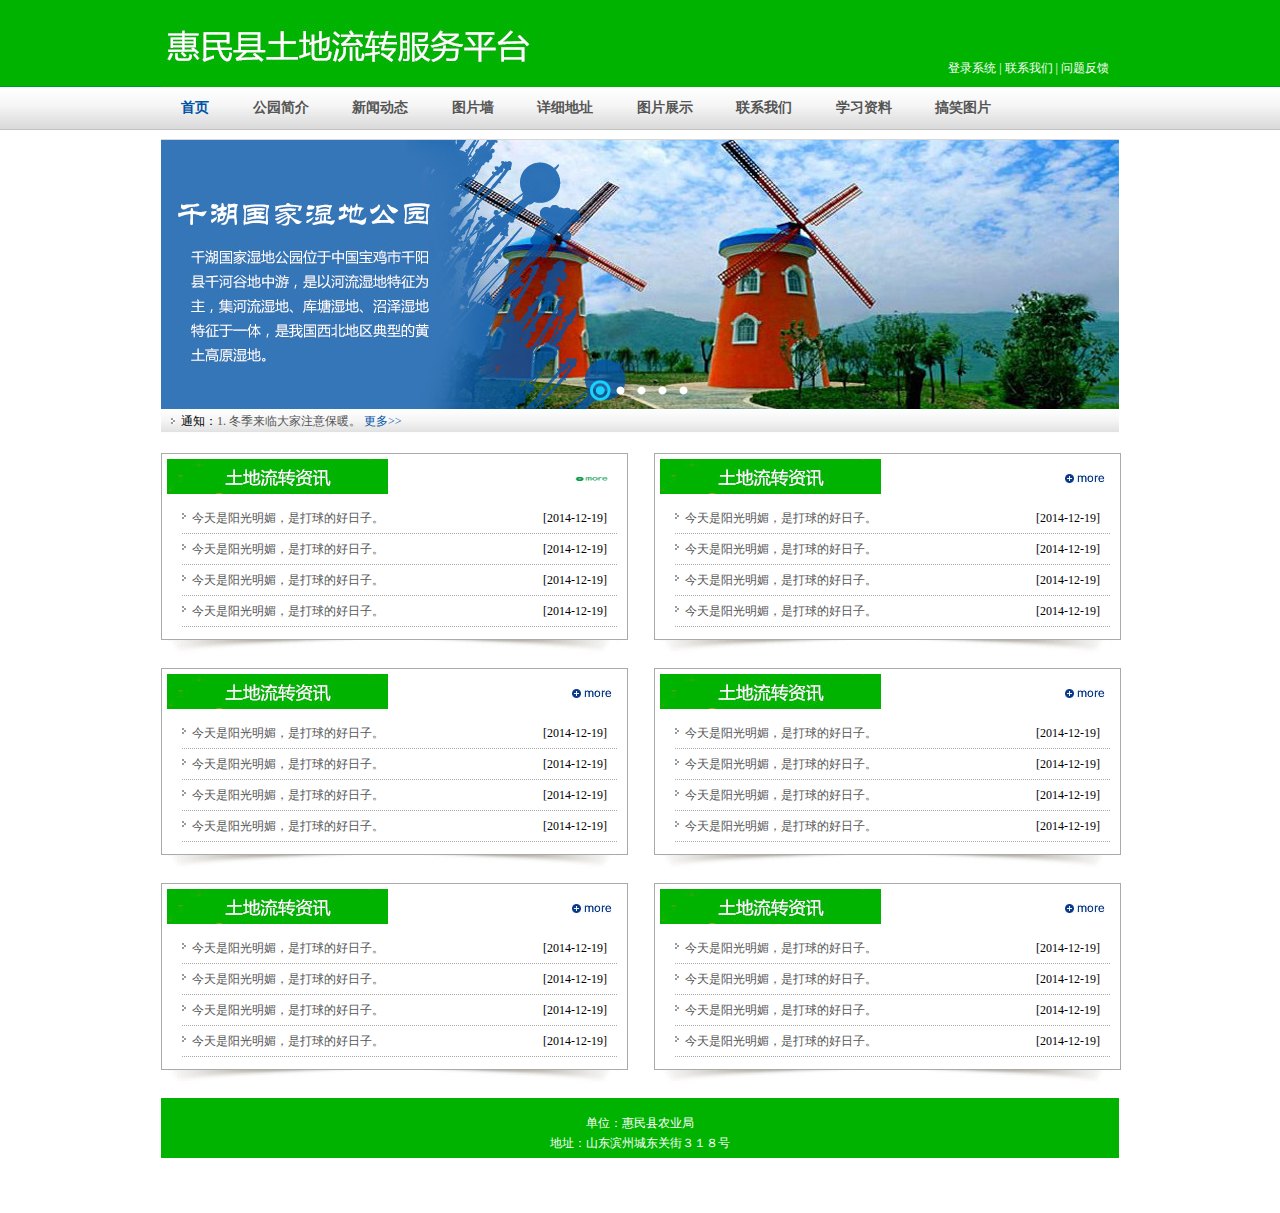
<file: Huimin/home/index.html>
﻿<!DOCTYPE html>
<html>
<head>
    <title>首页</title>
    <meta http-equiv="Content-Type" content="text/html; charset=utf-8" />
    <link rel="stylesheet" type="text/css" href="css/initi.css" />
    <link rel="stylesheet" type="text/css" href="css/index.css" />
    <!-- 下面滚动图插件开始 -->
    <link rel="stylesheet" type="text/css" href="css/plus1.css" />
    <!-- 下面滚动图插件结束 -->
    <!-- 焦点图插件开始 -->
    <link type="text/css" href="css/style.css" rel="stylesheet" />
    <!-- 焦点图插件结束 -->
    <script type="text/javascript" src="js/jquery.js"></script>
    <!-- 焦点图插件开始 -->
    <script type="text/javascript" src="js/jquery.event.drag-1.5.min.js"></script>
    <script type="text/javascript" src="js/jquery.touchSlider.js"></script>
    <!-- 焦点图插件结束 -->
    <script type="text/javascript">
        $(function() {
            //焦点图插件代码开始
            $(".main_visual").hover(
                function(){
                    $("#btn_prev,#btn_next").fadeIn()
                },
                function(){
                    $("#btn_prev,#btn_next").fadeOut()
                }
            );
            $dragBln = false;
            $(".main_image").touchSlider({
                flexible : true,
                speed : 200,
                btn_prev : $("#btn_prev"),
                btn_next : $("#btn_next"),
                paging : $(".flicking_con a"),
                counter : function (e){
                    $(".flicking_con a").removeClass("on").eq(e.current-1).addClass("on");
                }
            });
            $(".main_image").bind("mousedown", function() {
                $dragBln = false;
            });
				
            $(".main_image").bind("dragstart", function() {
                $dragBln = true;
            });
				
            $(".main_image a").click(function(){
                if($dragBln) {
                    return false;
                }
            });
            timer = setInterval(function(){
                $("#btn_next").click();
            }, 5000);
            $(".main_visual").hover(
                function(){
                    clearInterval(timer);
                },
                function(){
                    timer = setInterval(
                        function(){
                            $("#btn_next").click();
                        },5000
                    );
                }
            );
				
            $(".main_image").bind("touchstart",function(){
                clearInterval(timer);
            }).bind("touchend", function(){
                timer = setInterval(function(){
                    $("#btn_next").click();
                }, 5000);
            });
            //焦点图插件代码结束
				
            //topbar 单击样式
            $(".topbar li a").click(function(){
                $(this).css("color", "#0153a5");
                $(this).parent().siblings().find("a").css("color", "#666");
            });
				
            //鼠标经过列表样式
            $(".left_ul li").hover (
                function(){
                    $(this).addClass("li_click_b");
                },
                function(){
                    $(this).removeClass("li_click_b");
                }
            );
				
            <!-- 下面滚动图插件开始 -->
            $li1 = $(".apply_nav .apply_array");
            $window1 = $(".apply .apply_w");
            $left1 = $(".apply .img_l");
            $right1 = $(".apply .img_r");
            $window1.css("width", $li1.length*176);
            var lc1 = 0;
            var rc1 = $li1.length-5;
            $left1.click(function(){
                if (lc1 < 1) {
						
                    return;
                }
                lc1--;
                rc1++;
                $window1.animate({left:'+=176px'}, 1000);
            });
            $right1.click(function(){
                if (rc1 < 1){
						
                    return;
                }
                lc1++;
                rc1--;
                $window1.animate({left:'-=176px'}, 1000);
            });
            <!-- 下面滚动图插件结束 -->
            });
    </script>
</head>
<body>
    <div class="main">
        <div class="header">
            <div class="help">
                <a href="login.html">登录系统</a> | 
                <a href="">联系我们</a> | 
				<a href="">问题反馈</a>
            </div>
        </div>
        <div class="topbar">
            <ul>
                <li><a class="clicked" href="index.html">首页</a></li>
                <li><a href="about.html">公园简介</a></li>
                <li><a href="news.html">新闻动态</a></li>
                <li><a href="show.html">图片墙</a></li>
                <li><a href="map.html">详细地址</a></li>
                <li><a>图片展示</a></li>
                <li><a>联系我们</a></li>
                <li><a>学习资料</a></li>
                <li><a>搞笑图片</a></li>
            </ul>
        </div>
        <!-- 好像只有添加iframe才能使头部独立成一个文件来处理，而且使用js给导航栏添加单击样式
			<iframe name="contain" width="100%" height="100%"></iframe>
			-->
        <div class="content">
            <!-- 焦点图开始 -->
            <div class="main_visual">
                <div class="flicking_con">
                    <a href="#">1</a>
                    <a href="#">2</a>
                    <a href="#">3</a>
                    <a href="#">4</a>
                    <a href="#">5</a>
                </div>
                <div class="main_image">
                    <ul>
                        <li><span class="img_1"></span></li>
                        <li><span class="img_2"></span></li>
                        <li><span class="img_3"></span></li>
                        <li><span class="img_1"></span></li>
                        <li><span class="img_2"></span></li>
                    </ul>
                    <a href="javascript:;" id="btn_prev"></a>
                    <a href="javascript:;" id="btn_next"></a>
                </div>
            </div>
            <!-- 焦点图结束 -->

            <!-- 通知 -->
            <div class="notice">
                <p>通知：<a href="">1. 冬季来临大家注意保暖。 </a><a href="" class="more">更多>></a></p>
            </div>

            <!-- 信息展示框 -->
            <div class="message">
                <div class="left">
                    <div class="left_m">
                        <div class="one_left">
                            <img src="images/one2.jpg" style="*float: left" />
                            <img src="images/more.png" style="width: 40px; height: 10px" class="float_right" />
                            <div class="clear"></div>
                        </div>
                        <ul class="left_ul">
                            <li><a href="">今天是阳光明媚，是打球的好日子。</a><span class="right_time">[2014-12-19]</span></li>
                            <li class="li_click"><a href="">今天是阳光明媚，是打球的好日子。</a><span class="right_time">[2014-12-19]</span></li>
                            <li><a href="">今天是阳光明媚，是打球的好日子。</a><span class="right_time">[2014-12-19]</span></li>
                            <li><a href="">今天是阳光明媚，是打球的好日子。</a><span class="right_time">[2014-12-19]</span></li>
                        </ul>
                        <div class="clear: both"></div>
                    </div>
                    <div class="shadow">
                        <img src="images/shadow.jpg" />
                    </div>
                </div>
                <div class="right">
                    <div class="right_m">
                        <div class="one_left">
                            <img src="images/one2.jpg" style="*float: left" />
                            <img src="images/more_b.jpg" class="float_right" />
                            <div class="clear"></div>
                        </div>
                        <ul class="left_ul">
                            <li><a href="">今天是阳光明媚，是打球的好日子。</a><span class="right_time">[2014-12-19]</span></li>
                            <li><a href="">今天是阳光明媚，是打球的好日子。</a><span class="right_time">[2014-12-19]</span></li>
                            <li><a href="">今天是阳光明媚，是打球的好日子。</a><span class="right_time">[2014-12-19]</span></li>
                            <li><a href="">今天是阳光明媚，是打球的好日子。</a><span class="right_time">[2014-12-19]</span></li>
                        </ul>
                        <div class="clear: both"></div>
                    </div>
                    <div class="shadow">
                        <img src="images/shadow.jpg" />
                    </div>
                </div>
                <div class="clear"></div>
                <div class="left">
                    <div class="left_m">
                        <div class="one_left">
                            <img src="images/one2.jpg" style="*float: left" />
                            <img src="images/more_b.jpg" class="float_right" />
                            <div class="clear"></div>
                        </div>
                        <ul class="left_ul">
                            <li><a href="">今天是阳光明媚，是打球的好日子。</a><span class="right_time">[2014-12-19]</span></li>
                            <li><a href="">今天是阳光明媚，是打球的好日子。</a><span class="right_time">[2014-12-19]</span></li>
                            <li><a href="">今天是阳光明媚，是打球的好日子。</a><span class="right_time">[2014-12-19]</span></li>
                            <li><a href="">今天是阳光明媚，是打球的好日子。</a><span class="right_time">[2014-12-19]</span></li>
                        </ul>
                        <div class="clear: both"></div>
                    </div>
                    <div class="shadow">
                        <img src="images/shadow.jpg" />
                    </div>
                </div>
                <div class="right">
                    <div class="right_m">
                        <div class="one_left">
                            <img src="images/one2.jpg" style="*float: left" />
                            <img src="images/more_b.jpg" class="float_right" />
                            <div class="clear"></div>
                        </div>
                        <ul class="left_ul">
                            <li><a href="">今天是阳光明媚，是打球的好日子。</a><span class="right_time">[2014-12-19]</span></li>
                            <li><a href="">今天是阳光明媚，是打球的好日子。</a><span class="right_time">[2014-12-19]</span></li>
                            <li><a href="">今天是阳光明媚，是打球的好日子。</a><span class="right_time">[2014-12-19]</span></li>
                            <li><a href="">今天是阳光明媚，是打球的好日子。</a><span class="right_time">[2014-12-19]</span></li>
                        </ul>
                        <div class="clear: both"></div>
                    </div>
                    <div class="shadow">
                        <img src="images/shadow.jpg" />
                    </div>
                </div>
                <div class="clear"></div>
                <div class="left">
                    <div class="left_m">
                        <div class="one_left">
                            <img src="images/one2.jpg" style="*float: left" />
                            <img src="images/more_b.jpg" class="float_right" />
                            <div class="clear"></div>
                        </div>
                        <ul class="left_ul">
                            <li><a href="">今天是阳光明媚，是打球的好日子。</a><span class="right_time">[2014-12-19]</span></li>
                            <li><a href="">今天是阳光明媚，是打球的好日子。</a><span class="right_time">[2014-12-19]</span></li>
                            <li><a href="">今天是阳光明媚，是打球的好日子。</a><span class="right_time">[2014-12-19]</span></li>
                            <li><a href="">今天是阳光明媚，是打球的好日子。</a><span class="right_time">[2014-12-19]</span></li>
                        </ul>
                        <div class="clear: both"></div>
                    </div>
                    <div class="shadow">
                        <img src="images/shadow.jpg" />
                    </div>
                </div>
                <div class="right">
                    <div class="right_m">
                        <div class="one_left">
                            <img src="images/one2.jpg" style="*float: left" />
                            <img src="images/more_b.jpg" class="float_right" />
                            <div class="clear"></div>
                        </div>
                        <ul class="left_ul">
                            <li><a href="">今天是阳光明媚，是打球的好日子。</a><span class="right_time">[2014-12-19]</span></li>
                            <li><a href="">今天是阳光明媚，是打球的好日子。</a><span class="right_time">[2014-12-19]</span></li>
                            <li><a href="">今天是阳光明媚，是打球的好日子。</a><span class="right_time">[2014-12-19]</span></li>
                            <li><a href="">今天是阳光明媚，是打球的好日子。</a><span class="right_time">[2014-12-19]</span></li>
                        </ul>
                        <div class="clear: both"></div>
                    </div>
                    <div class="shadow">
                        <img src="images/shadow.jpg" />
                    </div>
                </div>
            </div>

            <div class="clear"></div>

            <!--	<!-- 下面滚动图片代码
				<div class="apply">
					<div class="img_l"><img src="images/left.gif" /></div>
					<div class="apply_nav">
						<div class="apply_w">
							<div class="apply_array">
								<div class="apply_img"><img src="images/sinaminiblog.gif" /></div>
								<div class="apply_info"><a href="http://www.17sucai.com/" target="_blank">新浪微博</a></div>
							</div>
							<div class="apply_array">
								<div class="apply_img"><img src="images/kaixin001.gif" /></div>
								<div class="apply_info"><a href="http://www.17sucai.com/" target="_blank">开心001</a></div>
							</div>
							<div class="apply_array">
								<div class="apply_img"><img src="images/renren.gif" /></div>
								<div class="apply_info"><a href="http://www.17sucai.com/" target="_blank">人人网</a></div>
							</div>
							<div class="apply_array">
								<div class="apply_img"><img src="images/sinaminiblog.gif" /></div>
								<div class="apply_info"><a href="http://www.17sucai.com/" target="_blank">新浪微博</a></div>
							</div>
							<div class="apply_array">
								<div class="apply_img"><img src="images/kaixin001.gif" /></div>
								<div class="apply_info"><a href="http://www.17sucai.com/" target="_blank">开心001</a></div>
							</div>
							<div class="apply_array">
								<div class="apply_img"><img src="images/renren.gif" /></div>
								<div class="apply_info"><a href="http://www.17sucai.com/" target="_blank">人人网</a></div>
							</div>
							<div class="apply_array">
								<div class="apply_img"><img src="images/sinaminiblog.gif" /></div>
								<div class="apply_info"><a href="http://www.17sucai.com/" target="_blank">新浪微博</a></div>
							</div>
							<div class="apply_array">
								<div class="apply_img"><img src="images/kaixin001.gif" /></div>
								<div class="apply_info"><a href="http://www.17sucai.com/" target="_blank">开心001</a></div>
							</div>
							<div class="apply_array">
								<div class="apply_img"><img src="images/renren.gif" /></div>
								<div class="apply_info"><a href="http://www.17sucai.com/" target="_blank">人人网</a></div>
							</div>
							
						</div>
					</div>
					<div class="img_r"><img src="images/right.gif" /></div>
				</div>
				<div class="clear"></div>
			</div>-->
        </div>
        <div class="footer">
            <p class="address">单位：惠民县农业局</p>
            <p>
                地址：山东滨州城东关街３１８号 
                <hr />
                邮政编码：251700 
            </p>
        </div>
</body>
</html>
</file>
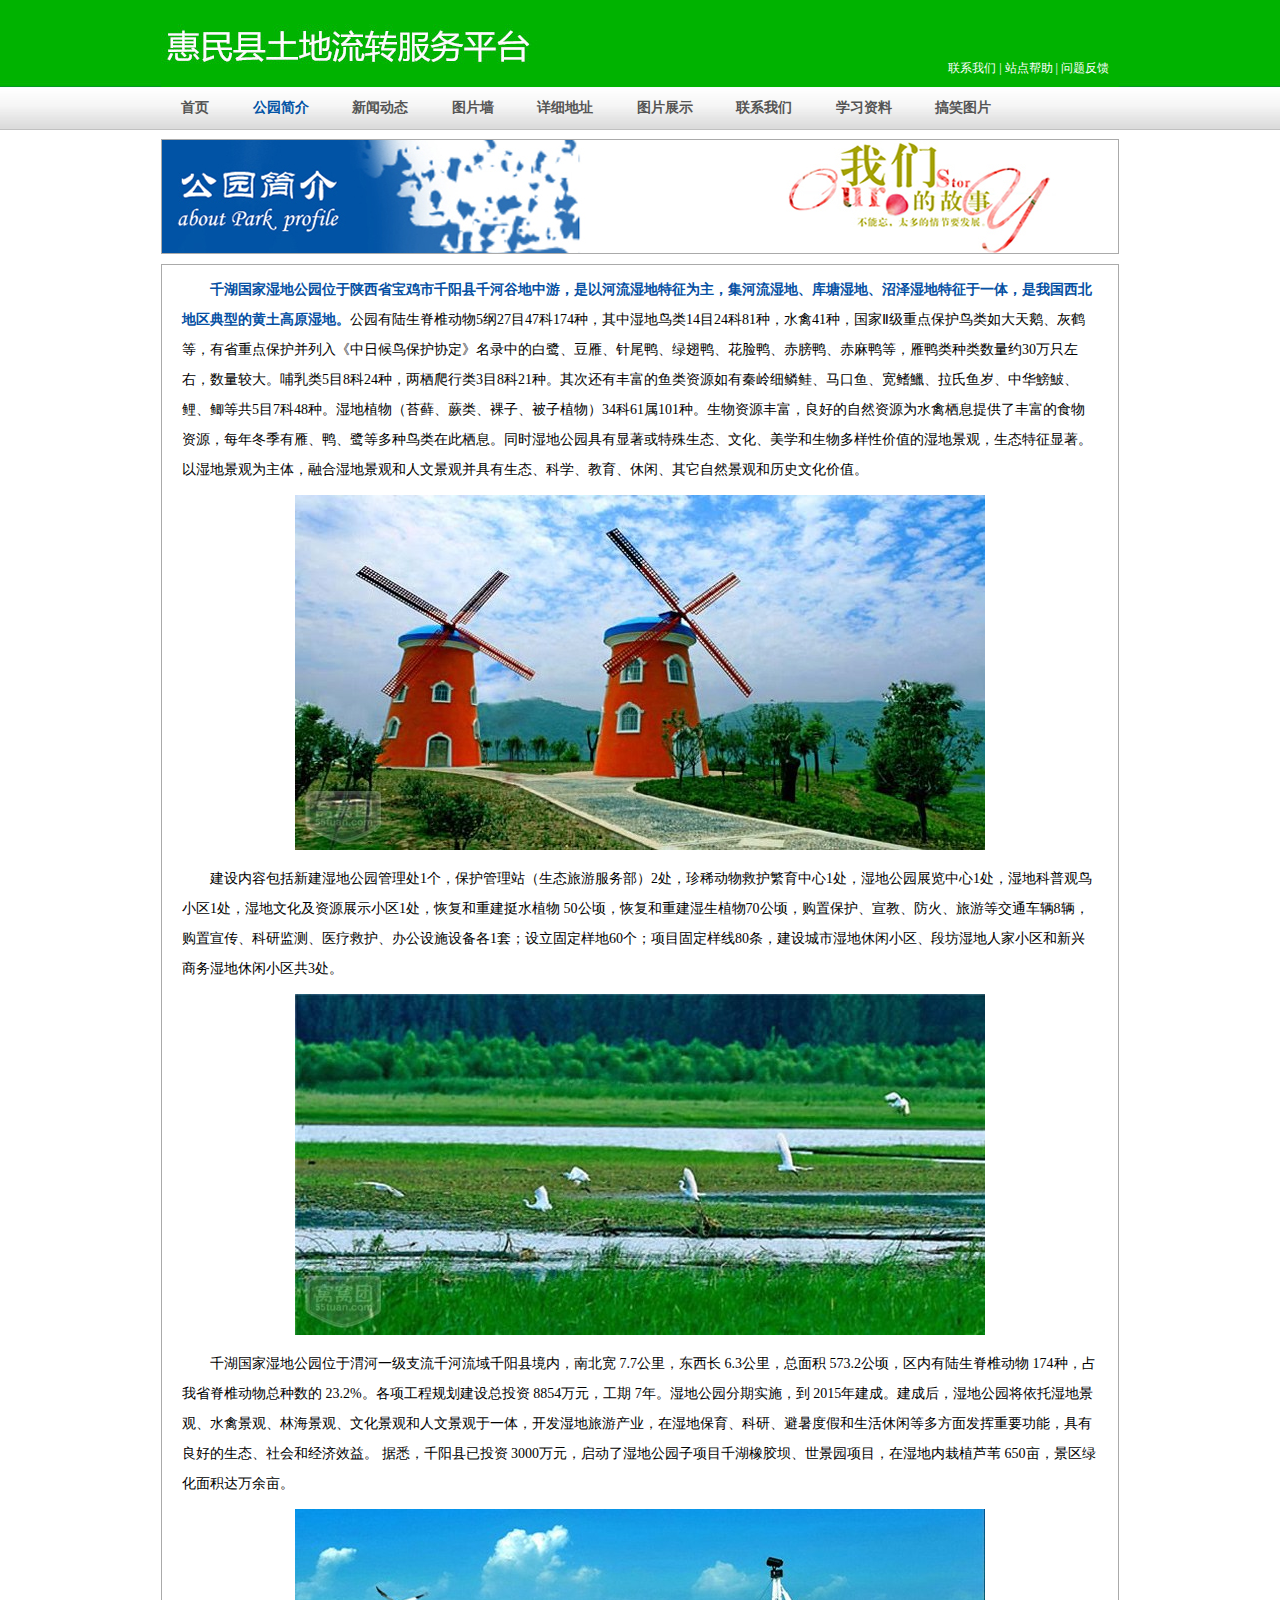
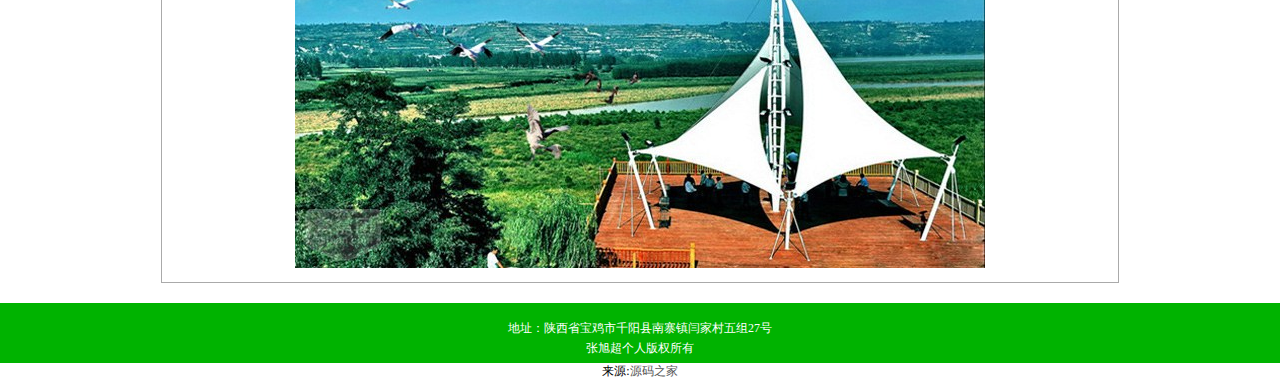
<file: Huimin/home/about.html>
﻿<!DOCTYPE html>
<html>
	<head>
		<title>首页</title>
		<meta http-equiv="Content-Type"content="text/html; charset=utf-8"/> 
		<link rel="stylesheet" type="text/css" href="css/initi.css" />
		<link rel="stylesheet" type="text/css" href="css/index.css" />
		<!-- 下面滚动图插件开始 -->
		<link rel="stylesheet" type="text/css" href="css/plus1.css" />
		<!-- 下面滚动图插件结束 -->
		<!-- 焦点图插件开始 -->
		<link type="text/css" href="css/style.css" rel="stylesheet"/>
		<!-- 焦点图插件结束 -->
		<script type="text/javascript" src="js/jquery.js"></script>
		<!-- 焦点图插件开始 -->
		<script type="text/javascript" src="js/jquery.event.drag-1.5.min.js"></script>
		<script type="text/javascript" src="js/jquery.touchSlider.js"></script>
		<!-- 焦点图插件结束 -->
		<script type="text/javascript">
			$(function() {
				//焦点图插件代码开始
				$(".main_visual").hover(
					function(){
						$("#btn_prev,#btn_next").fadeIn()
					},
					function(){
						$("#btn_prev,#btn_next").fadeOut()
					}
				);
				$dragBln = false;
				$(".main_image").touchSlider({
					flexible : true,
					speed : 200,
					btn_prev : $("#btn_prev"),
					btn_next : $("#btn_next"),
					paging : $(".flicking_con a"),
					counter : function (e){
						$(".flicking_con a").removeClass("on").eq(e.current-1).addClass("on");
					}
				});
				$(".main_image").bind("mousedown", function() {
					$dragBln = false;
				});
				
				$(".main_image").bind("dragstart", function() {
					$dragBln = true;
				});
				
				$(".main_image a").click(function(){
					if($dragBln) {
						return false;
					}
				});
				timer = setInterval(function(){
					$("#btn_next").click();
				}, 5000);
				$(".main_visual").hover(
					function(){
						clearInterval(timer);
					},
					function(){
						timer = setInterval(
							function(){
								$("#btn_next").click();
							},5000
						);
					}
				);
				
				$(".main_image").bind("touchstart",function(){
					clearInterval(timer);
				}).bind("touchend", function(){
					timer = setInterval(function(){
						$("#btn_next").click();
					}, 5000);
				});
				//焦点图插件代码结束
				
				//topbar 单击样式
				$(".topbar li a").click(function(){
					$(this).css("color", "#0153a5");
					$(this).parent().siblings().find("a").css("color", "#666");
				});
				
				//鼠标经过列表样式
				$(".left_ul li").hover (
					function(){
						$(this).addClass("li_click_b");
					},
					function(){
						$(this).removeClass("li_click_b");
					}
				);
				
				<!-- 下面滚动图插件开始 -->
				$li1 = $(".apply_nav .apply_array");
				$window1 = $(".apply .apply_w");
				$left1 = $(".apply .img_l");
				$right1 = $(".apply .img_r");
				$window1.css("width", $li1.length*176);
				var lc1 = 0;
				var rc1 = $li1.length-5;
				$left1.click(function(){
					if (lc1 < 1) {
						
						return;
					}
					lc1--;
					rc1++;
					$window1.animate({left:'+=176px'}, 1000);
				});
				$right1.click(function(){
					if (rc1 < 1){
						
						return;
					}
					lc1++;
					rc1--;
					$window1.animate({left:'-=176px'}, 1000);
				});
				<!-- 下面滚动图插件结束 -->
			});
		</script>
	</head>
	<body>
		<div class="main">
			<div class="header">
				<div class="help">
					<a href="">联系我们</a> | 
					<a href="">站点帮助</a> | 
					<a href="">问题反馈</a> 
				</div>
			</div>
			<div class="topbar">
				<ul>
					<li><a href="index.html">首页</a></li>
					<li><a class="clicked" href="about.html">公园简介</a></li>
					<li><a href="news.html">新闻动态</a></li>
					<li><a href="show.html">图片墙</a></li>
					<li><a href="map.html">详细地址</a></li>
					<li><a>图片展示</a></li>
					<li><a>联系我们</a></li>
					<li><a>学习资料</a></li>
					<li><a>搞笑图片</a></li>
				</ul>
			</div>
			<!-- 好像只有添加iframe才能使头部独立成一个文件来处理，而且使用js给导航栏添加单击样式
			<iframe name="contain" width="100%" height="100%"></iframe>
			-->
			<div class="content">
				<div class="bar">
					<img src="images/bar1.jpg" />
				</div>
				<div class="int">
					<div class="int_con">
						<p>
							<span style="color: #0550a3; font-weight: bold;">千湖国家湿地公园位于陕西省宝鸡市千阳县千河谷地中游，是以河流湿地特征为主，集河流湿地、库塘湿地、沼泽湿地特征于一体，是我国西北地区典型的黄土高原湿地。</span>公园有陆生脊椎动物5纲27目47科174种，其中湿地鸟类14目24科81种，水禽41种，国家Ⅱ级重点保护鸟类如大天鹅、灰鹤等，有省重点保护并列入《中日候鸟保护协定》名录中的白鹭、豆雁、针尾鸭、绿翅鸭、花脸鸭、赤膀鸭、赤麻鸭等，雁鸭类种类数量约30万只左右，数量较大。哺乳类5目8科24种，两栖爬行类3目8科21种。其次还有丰富的鱼类资源如有秦岭细鳞鲑、马口鱼、宽鳍鱲、拉氏鱼岁、中华鰟鮍、鲤、鲫等共5目7科48种。湿地植物（苔藓、蕨类、裸子、被子植物）34科61属101种。生物资源丰富，良好的自然资源为水禽栖息提供了丰富的食物资源，每年冬季有雁、鸭、鹭等多种鸟类在此栖息。同时湿地公园具有显著或特殊生态、文化、美学和生物多样性价值的湿地景观，生态特征显著。以湿地景观为主体，融合湿地景观和人文景观并具有生态、科学、教育、休闲、其它自然景观和历史文化价值。
						</p>
						<div class="t_c">
							<img src="images/1.jpg" />
						</div>
						<p>
							建设内容包括新建湿地公园管理处1个，保护管理站（生态旅游服务部）2处，珍稀动物救护繁育中心1处，湿地公园展览中心1处，湿地科普观鸟小区1处，湿地文化及资源展示小区1处，恢复和重建挺水植物 50公顷，恢复和重建湿生植物70公顷，购置保护、宣教、防火、旅游等交通车辆8辆，购置宣传、科研监测、医疗救护、办公设施设备各1套；设立固定样地60个；项目固定样线80条，建设城市湿地休闲小区、段坊湿地人家小区和新兴商务湿地休闲小区共3处。
						</p>
						<div class="t_c">
							<img src="images/2.jpg" />
						</div>
						<p>
							千湖国家湿地公园位于渭河一级支流千河流域千阳县境内，南北宽 7.7公里，东西长 6.3公里，总面积 573.2公顷，区内有陆生脊椎动物 174种，占我省脊椎动物总种数的 23.2%。各项工程规划建设总投资 8854万元，工期 7年。湿地公园分期实施，到 2015年建成。建成后，湿地公园将依托湿地景观、水禽景观、林海景观、文化景观和人文景观于一体，开发湿地旅游产业，在湿地保育、科研、避暑度假和生活休闲等多方面发挥重要功能，具有良好的生态、社会和经济效益。 据悉，千阳县已投资 3000万元，启动了湿地公园子项目千湖橡胶坝、世景园项目，在湿地内栽植芦苇 650亩，景区绿化面积达万余亩。
						</p>
						<div class="t_c">
							<img src="images/3.jpg" />
						</div>
					</div>
				</div>
			</div>
		</div>
		<div class="footer">
			<p class="address">地址：陕西省宝鸡市千阳县南寨镇闫家村五组27号</p>
			<p>张旭超个人版权所有</p>
		</div>
		<p style="text-align: center">
			来源:<a href="http://www.mycodes.net/" target="_blank">源码之家</a>
		</p>
	</body>
</html>
</file>
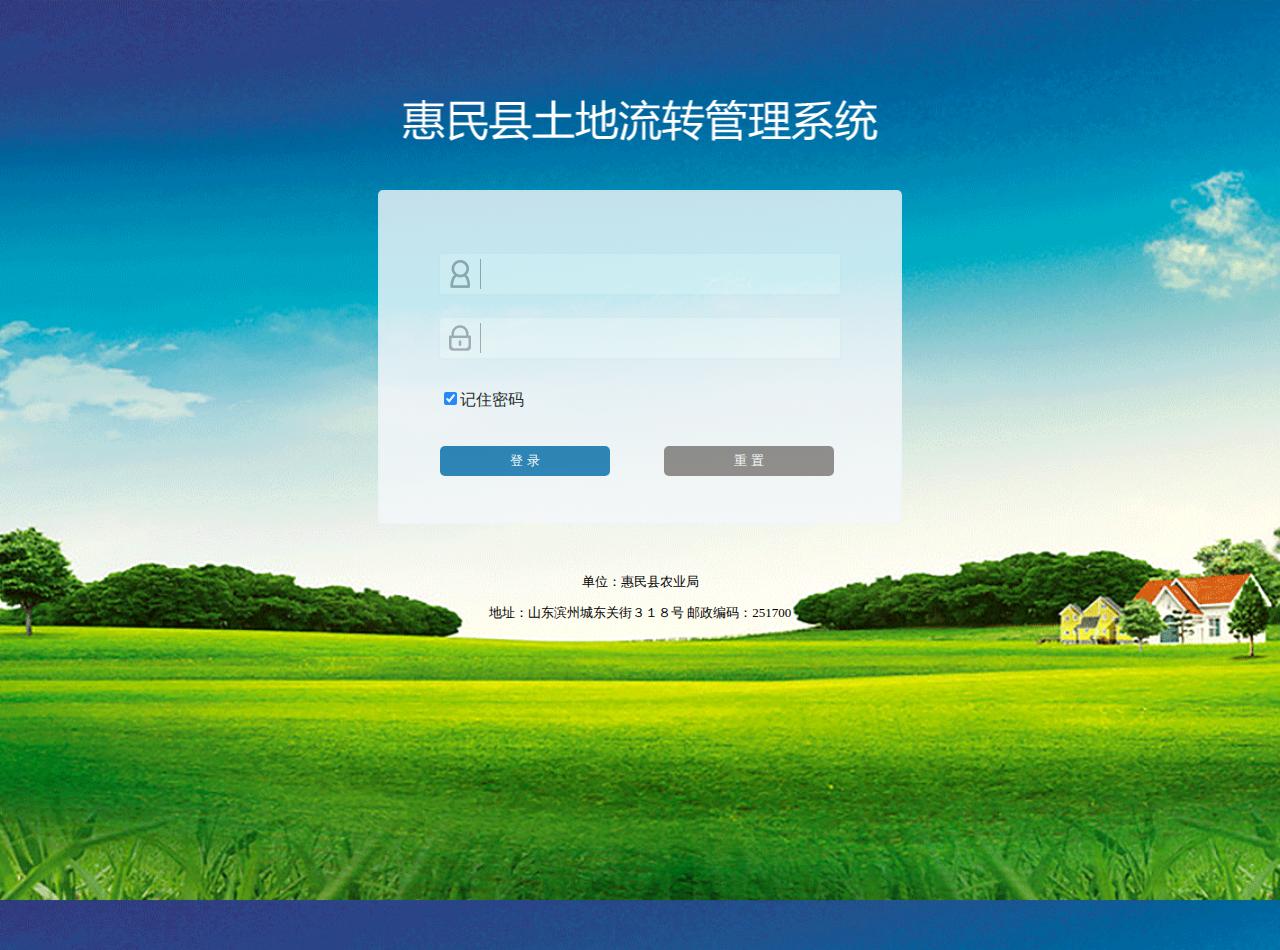
<file: Huimin/home/login.html>
﻿<!DOCTYPE html PUBLIC "-//W3C//DTD XHTML 1.0 Transitional//EN" "http://www.w3.org/TR/xhtml1/DTD/xhtm1-transitional.dtd">
<html xmlns="http://www.w3.org/1999/xhtml">
<head>
    <meta http-equiv="Content-Type" content="text/html; charset=utf-8" />
    <title>欢迎登录后台管理系统</title>
    <link href="css/login.css" rel="stylesheet" type="text/css" />
</head>

<body>
    <div class="main-login">
        <div class="login-logo"></div>
        <div class="login-content">
            <input type="hidden" id="path" value="<%=path %>" />
            <form id="login-form" name="login-form">
                <div class="login-info">
                    <span class="user">&nbsp;</span>
                    <input name="username" id="username" type="text" value="" class="login-input" />
                </div>
                <div class="login-info">
                    <span class="pwd">&nbsp;</span>
                    <input name="password" id="password" type="password" value="" class="login-input" />
                </div>
                <div class="login-oper">
                    <input name="" type="checkbox" value="" checked="checked" />记住密码
                </div>
                <div class="login-oper">
                    <input name="" type="submit" id="btn_login" value="登 录" onClick="window.open('index_map.html')" class="login-btn" />
                    <input name="" type="submit" value="重 置" class="login-reset" />
                </div>
            </form>
        </div>
    </div><br />
    <br />
    <div style="text-align: center;">
    <p class="address" style="font-size:small">单位：惠民县农业局</p>
            <p style="font-size:small">
                地址：山东滨州城东关街３１８号  邮政编码：251700 
            </p>
</div>
</body>
<script>
 
</script>
</html>
</file>
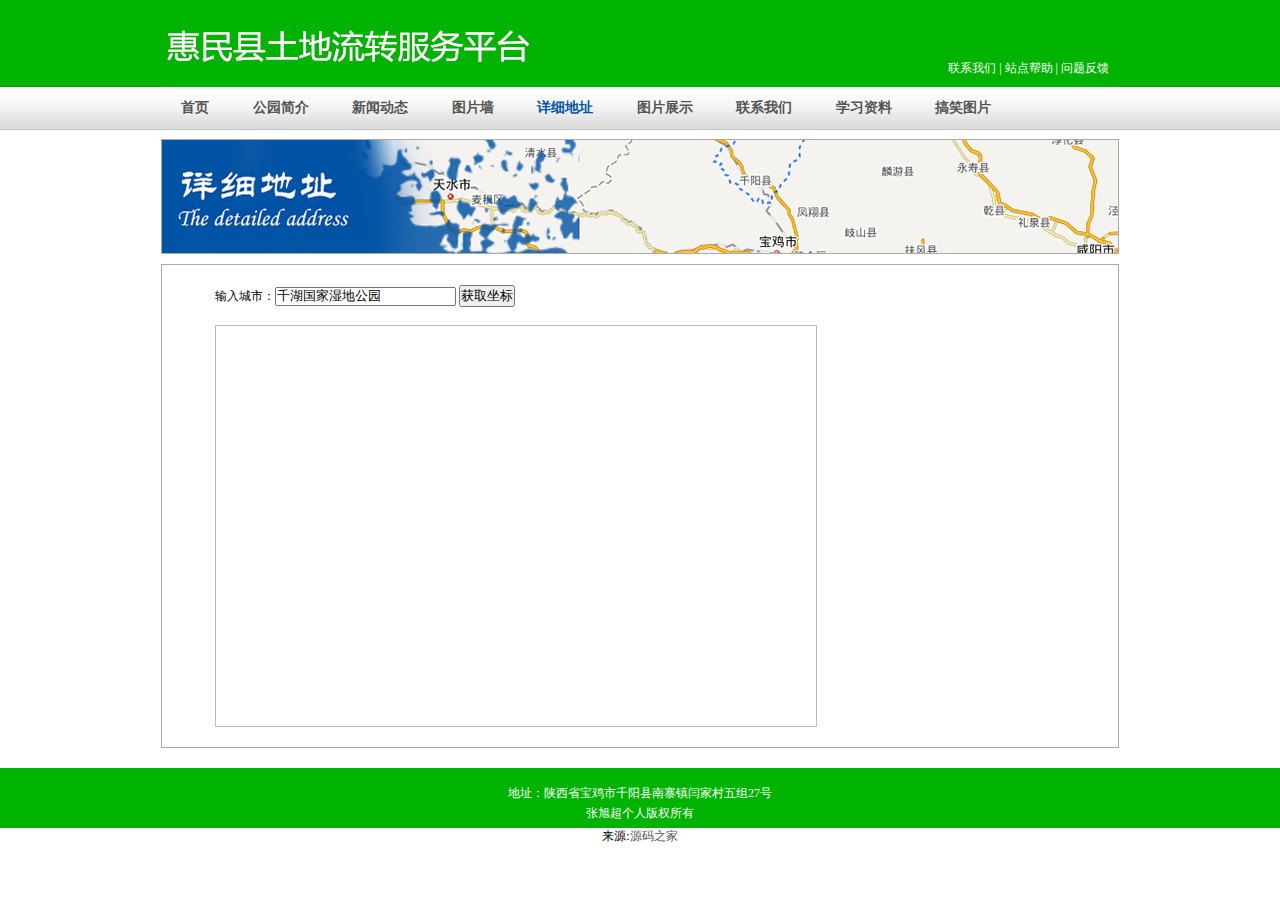
<file: Huimin/home/map.html>
﻿<!DOCTYPE html>
<html>
	<head>
		<title>首页</title>
		<meta http-equiv="Content-Type"content="text/html; charset=utf-8"/> 
		<link rel="stylesheet" type="text/css" href="css/initi.css" />
		<link rel="stylesheet" type="text/css" href="css/index.css" />
		<!-- 百度地图api css-->
		<style type="text/css">
			.demo{width:850px;margin:20px auto;}
			#l-map{height:400px;width:600px;float:left;border:1px solid #bcbcbc;}
			#r-result{height:400px;width:230px;float:right;}
		</style>
		<script type="text/javascript" src="js/jquery.js"></script>
		<!-- 百度地图api js-->
		<script type="text/javascript" src="http://api.map.baidu.com/api?v=1.4"></script>
		<script type="text/javascript">
			$(function() {			
				//topbar 单击样式
				$(".topbar li a").click(function(){
					$(this).css("color", "#0153a5");
					$(this).parent().siblings().find("a").css("color", "#666");
				});
				
				//鼠标经过列表样式
				$(".left_ul li").hover (
					function(){
						$(this).addClass("li_click_b");
					},
					function(){
						$(this).removeClass("li_click_b");
					}
				);
			});
			
		</script>
	</head>
	<body>
		<div class="main">
			<div class="header">
				<div class="help">
					<a href="">联系我们</a> | 
					<a href="">站点帮助</a> | 
					<a href="">问题反馈</a> 
				</div>
			</div>
			<div class="topbar">
				<ul>
					<li><a href="index.html">首页</a></li>
					<li><a href="about.html">公园简介</a></li>
					<li><a href="news.html">新闻动态</a></li>
					<li><a href="show.html">图片墙</a></li>
					<li><a href="map.html" class="clicked" >详细地址</a></li>
					<li><a>图片展示</a></li>
					<li><a>联系我们</a></li>
					<li><a>学习资料</a></li>
					<li><a>搞笑图片</a></li>
				</ul>
			</div>
			<!-- 好像只有添加iframe才能使头部独立成一个文件来处理，而且使用js给导航栏添加单击样式
			<iframe name="contain" width="100%" height="100%"></iframe>
			-->
			<div class="content">
				<div class="bar">
					<img src="images/bar4.jpg" />
				</div>
				<div class="int">
					<div class="demo">
						<p style="height:40px;">
							输入城市：<input id="txtCity" type="text" value="千湖国家湿地公园" />  
							<button  onClick="getPoint()">获取坐标</button> 
							<!-- 坐标：<input id="txtPoint" type="text"/> -->
						</p>
						<div id="l-map"></div>
						<div id="r-result"></div>
						<div style="clear: both"></div>
					</div>
				</div>
			</div>
		</div>
		<div class="footer">
			<p class="address">地址：陕西省宝鸡市千阳县南寨镇闫家村五组27号</p>
			<p>张旭超个人版权所有</p>
		</div>
		<p style="text-align: center">
			来源:<a href="http://www.mycodes.net/" target="_blank">源码之家</a>
		</p>
		<!-- 百度地图api设置 -->
		<script type="text/javascript">
			// 百度地图API功能	
			var map = new BMap.Map("l-map");            // 创建Map实例
			var point = new BMap.Point(107.13, 34.65);
			map.centerAndZoom(point, 15);
			var marker = new BMap.Marker(point);  // 创建标注
			map.addOverlay(marker);               // 将标注添加到地图中
			marker.setAnimation(BMAP_ANIMATION_BOUNCE); //跳动的动画
			
			map.enableScrollWheelZoom();
			var local = new BMap.LocalSearch("全国", {
				renderOptions: {
					map: map,
					panel : "r-result",
					autoViewport: true,
					selectFirstResult: false
				}
			});
			
			map.addEventListener("click",function(e){
				document.getElementById("txtPoint").value=e.point.lng + "," + e.point.lat;
			});
			function getPoint(){
				var city = document.getElementById("txtCity").value; // 初始化地图,设置城市和地图级别。
				local.search(city);     //启用滚轮放大缩小                                     
			}
		</script>
	</body>
</html>
</file>
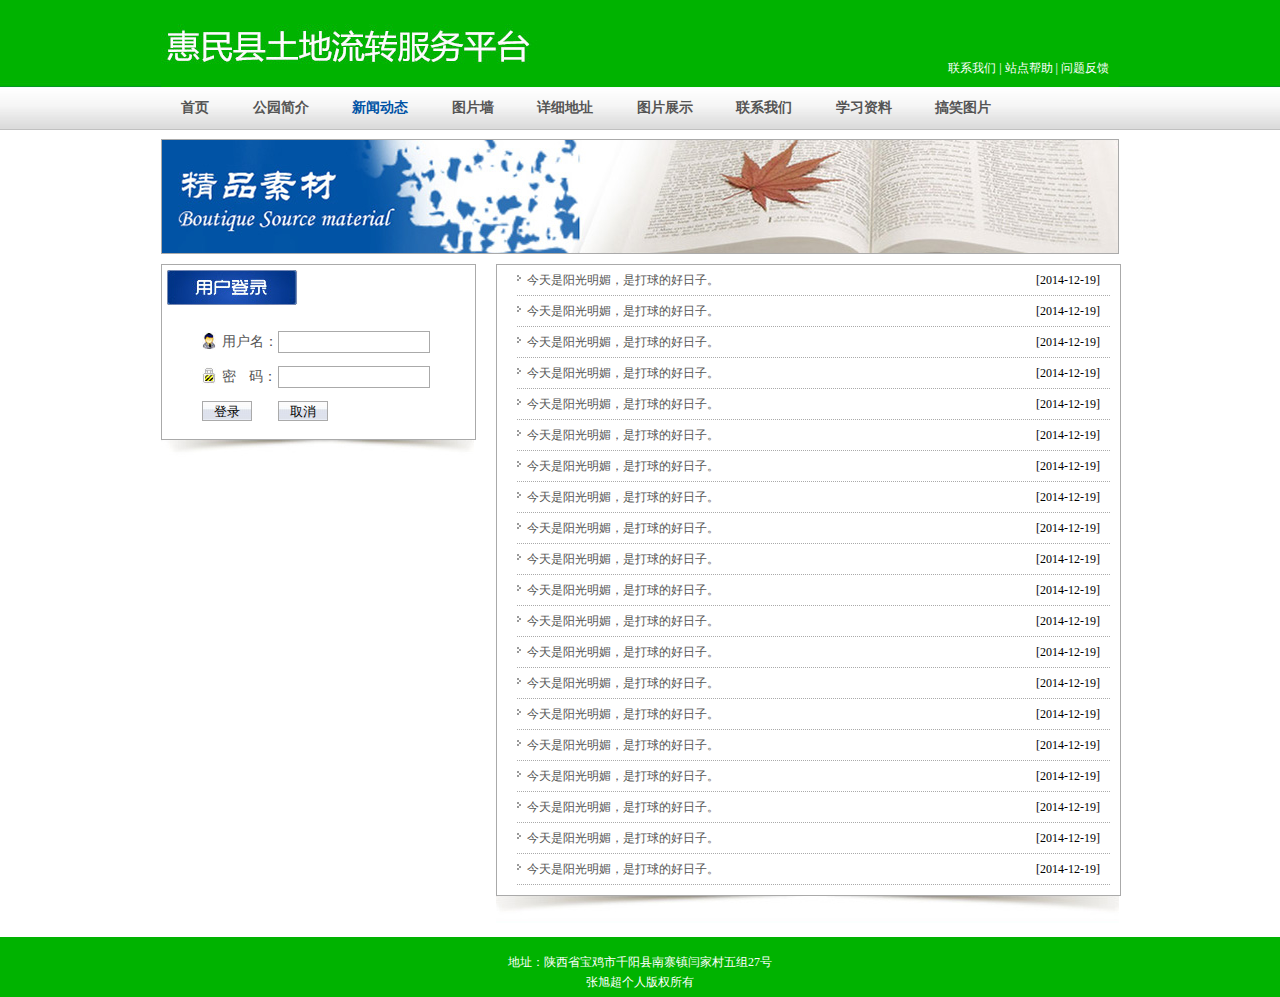
<file: Huimin/home/news.html>
﻿<!DOCTYPE html>
<html>
	<head>
		<title>首页</title>
		<meta http-equiv="Content-Type"content="text/html; charset=utf-8"/> 
		<link rel="stylesheet" type="text/css" href="css/initi.css" />
		<link rel="stylesheet" type="text/css" href="css/index.css" />
		<!-- 焦点图插件开始 -->
		<link type="text/css" href="css/style.css" rel="stylesheet"/>
		<!-- 焦点图插件结束 -->
		<script type="text/javascript" src="js/jquery.js"></script>
		<!-- 焦点图插件开始 -->
		<script type="text/javascript" src="js/jquery.event.drag-1.5.min.js"></script>
		<script type="text/javascript" src="js/jquery.touchSlider.js"></script>
		<!-- 焦点图插件结束 -->
		<script type="text/javascript">
			$(function() {
				//焦点图插件代码开始
				$(".main_visual").hover(
					function(){
						$("#btn_prev,#btn_next").fadeIn()
					},
					function(){
						$("#btn_prev,#btn_next").fadeOut()
					}
				);
				$dragBln = false;
				$(".main_image").touchSlider({
					flexible : true,
					speed : 200,
					btn_prev : $("#btn_prev"),
					btn_next : $("#btn_next"),
					paging : $(".flicking_con a"),
					counter : function (e){
						$(".flicking_con a").removeClass("on").eq(e.current-1).addClass("on");
					}
				});
				$(".main_image").bind("mousedown", function() {
					$dragBln = false;
				});
				
				$(".main_image").bind("dragstart", function() {
					$dragBln = true;
				});
				
				$(".main_image a").click(function(){
					if($dragBln) {
						return false;
					}
				});
				timer = setInterval(function(){
					$("#btn_next").click();
				}, 5000);
				$(".main_visual").hover(
					function(){
						clearInterval(timer);
					},
					function(){
						timer = setInterval(
							function(){
								$("#btn_next").click();
							},5000
						);
					}
				);
				
				$(".main_image").bind("touchstart",function(){
					clearInterval(timer);
				}).bind("touchend", function(){
					timer = setInterval(function(){
						$("#btn_next").click();
					}, 5000);
				});
				//焦点图插件代码结束
				
				//topbar 单击样式
				$(".topbar li a").click(function(){
					$(this).css("color", "#0153a5");
					$(this).parent().siblings().find("a").css("color", "#666");
				});
				
				//鼠标经过列表样式
				$(".left_ul li").hover (
					function(){
						$(this).addClass("li_click_b");
					},
					function(){
						$(this).removeClass("li_click_b");
					}
				);
			});
		</script>
	</head>
	<body>
		<div class="main">
			<div class="header">
				<div class="help">
					<a href="">联系我们</a> | 
					<a href="">站点帮助</a> | 
					<a href="">问题反馈</a> 
				</div>
			</div>
			<div class="topbar">
				<ul>
					<li><a href="index.html">首页</a></li>
					<li><a href="about.html">公园简介</a></li>
					<li><a href="news.html" class="clicked">新闻动态</a></li>
					<li><a href="show.html">图片墙</a></li>
					<li><a href="map.html">详细地址</a></li>
					<li><a>图片展示</a></li>
					<li><a>联系我们</a></li>
					<li><a>学习资料</a></li>
					<li><a>搞笑图片</a></li>
				</ul>
			</div>
			<!-- 好像只有添加iframe才能使头部独立成一个文件来处理，而且使用js给导航栏添加单击样式
			<iframe name="contain" width="100%" height="100%"></iframe>
			-->
			<div class="content">
				<div class="bar">
					<img src="images/bar.jpg" />
				</div>
				<div class="details">
					<div class="d_left">
						<div class="d_left_top">
								<div class="one_left">
									<img src="images/two.jpg" style="_float: left" />
									<div class="clear"></div>
								</div>
								<div class="login">
									<table>
										<tr>
											<td>
												<p class="user">用户名：</p>
											</td>
											<td>
												<input type="text" name="username" class="username" style="width: 150px" />
											</td>
											<td>
												
											</td>
										</tr>
										<tr>
											<td>
												<p class="pass">密<span style="margin: 0px 6px 0px 7px"></span>码：</p>
											</td>
											<td>
												<input type="text" name="password" class="password" style="width: 150px" />
											</td>
											<td>	
												
											</td>
										</tr>
										<tr>
											<td>
												<input type="submit" value="登录" class="sub" />
											</td>
											<td>
												<input type="reset" value="取消" class="res" />
											</td>
											<td></td>
										</tr>									
									</table>
								</div>
								<div class="clear: both"></div>
						</div>
						<div class="d_left_bottom">
							<img src="images/j_left.jpg" />
						</div>
					</div>
					<div class="d_right">
						<div class="d_right_top">
							<ul class="left_ul">
								<li><a href="">今天是阳光明媚，是打球的好日子。</a><span class="right_time">[2014-12-19]</span></li>
								<li><a href="">今天是阳光明媚，是打球的好日子。</a><span class="right_time">[2014-12-19]</span></li>
								<li><a href="">今天是阳光明媚，是打球的好日子。</a><span class="right_time">[2014-12-19]</span></li>
								<li><a href="">今天是阳光明媚，是打球的好日子。</a><span class="right_time">[2014-12-19]</span></li>
								<li><a href="">今天是阳光明媚，是打球的好日子。</a><span class="right_time">[2014-12-19]</span></li>
								<li><a href="">今天是阳光明媚，是打球的好日子。</a><span class="right_time">[2014-12-19]</span></li>
								<li><a href="">今天是阳光明媚，是打球的好日子。</a><span class="right_time">[2014-12-19]</span></li>
								<li><a href="">今天是阳光明媚，是打球的好日子。</a><span class="right_time">[2014-12-19]</span></li>
								<li><a href="">今天是阳光明媚，是打球的好日子。</a><span class="right_time">[2014-12-19]</span></li>
								<li><a href="">今天是阳光明媚，是打球的好日子。</a><span class="right_time">[2014-12-19]</span></li>
								<li><a href="">今天是阳光明媚，是打球的好日子。</a><span class="right_time">[2014-12-19]</span></li>
								<li><a href="">今天是阳光明媚，是打球的好日子。</a><span class="right_time">[2014-12-19]</span></li>
								<li><a href="">今天是阳光明媚，是打球的好日子。</a><span class="right_time">[2014-12-19]</span></li>
								<li><a href="">今天是阳光明媚，是打球的好日子。</a><span class="right_time">[2014-12-19]</span></li>
								<li><a href="">今天是阳光明媚，是打球的好日子。</a><span class="right_time">[2014-12-19]</span></li>
								<li><a href="">今天是阳光明媚，是打球的好日子。</a><span class="right_time">[2014-12-19]</span></li>
								<li><a href="">今天是阳光明媚，是打球的好日子。</a><span class="right_time">[2014-12-19]</span></li>
								<li><a href="">今天是阳光明媚，是打球的好日子。</a><span class="right_time">[2014-12-19]</span></li>
								<li><a href="">今天是阳光明媚，是打球的好日子。</a><span class="right_time">[2014-12-19]</span></li>
								<li><a href="">今天是阳光明媚，是打球的好日子。</a><span class="right_time">[2014-12-19]</span></li>
							</ul>
						</div>
						<div class="d_right_bottom">
							<img src="images/j_right.jpg" />
						</div>
					</div>
					<div class="clear"></div>
				</div>
			</div>
		</div>
		<div class="footer">
			<p class="address">地址：陕西省宝鸡市千阳县南寨镇闫家村五组27号</p>
			<p>张旭超个人版权所有</p>
		</div>
	</body>
</html>
</file>
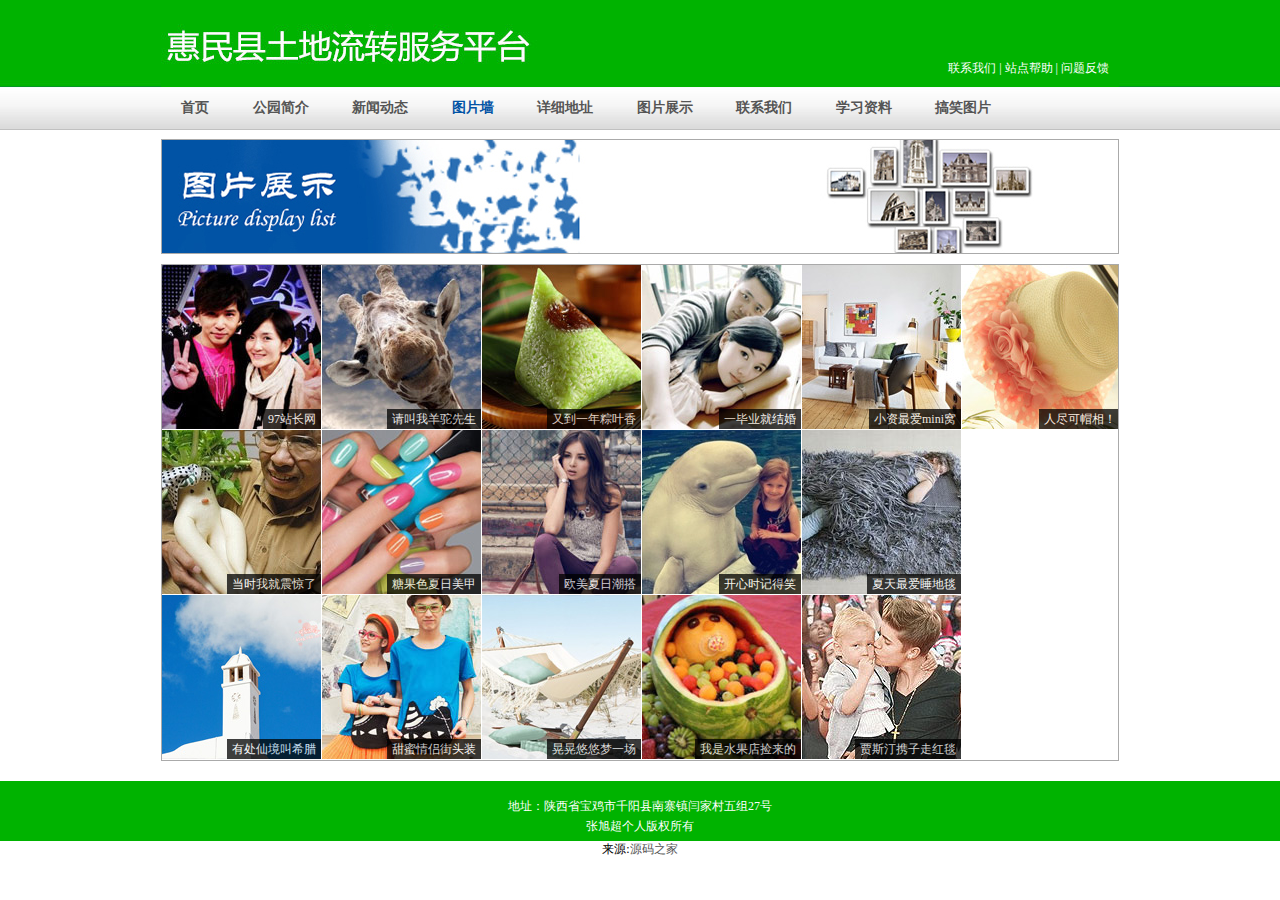
<file: Huimin/home/show.html>
﻿<!DOCTYPE html>
<html>
	<head>
		<title>首页</title>
		<meta http-equiv="Content-Type"content="text/html; charset=utf-8"/> 
		<link rel="stylesheet" type="text/css" href="css/initi.css" />
		<link rel="stylesheet" type="text/css" href="css/index.css" />
		<!-- 图片浏览插件css -->
		<link rel="stylesheet" type="text/css" href="css/show.css" />
		<script type="text/javascript" src="js/jquery.js"></script>
		<!-- 图片浏览插件js开始 -->
		<script type="text/javascript" src="js/base.js"></script>
		<script type="text/javascript" src="js/scrollImg.js"></script>
		<!-- 图片浏览插件js结束 -->
		<script type="text/javascript">
			$(function() {			
				//topbar 单击样式
				$(".topbar li a").click(function(){
					$(this).css("color", "#0153a5");
					$(this).parent().siblings().find("a").css("color", "#666");
				});
				
				//鼠标经过列表样式
				$(".left_ul li").hover (
					function(){
						$(this).addClass("li_click_b");
					},
					function(){
						$(this).removeClass("li_click_b");
					}
				);
			});
			//图片浏览器插件
			myAddEvent(window,'load',scrollImg);
			function scrollImg(){
				var aPicList=getByClass(document,'pic-list');
				var i=0;
				function next(){
					if(i<aPicList.length){
						new ScrollImg(aPicList[i]);
						timer=setTimeout(next, 1000);
					}
					i++;
				}
				next();
			}
		</script>
	</head>
	<body>
		<div class="main">
			<div class="header">
				<div class="help">
					<a href="">联系我们</a> | 
					<a href="">站点帮助</a> | 
					<a href="">问题反馈</a> 
				</div>
			</div>
			<div class="topbar">
				<ul>
					<li><a href="index.html">首页</a></li>
					<li><a href="about.html">公园简介</a></li>
					<li><a href="news.html">新闻动态</a></li>
					<li><a class="clicked" href="show.html">图片墙</a></li>
					<li><a href="map.html">详细地址</a></li>
					<li><a>图片展示</a></li>
					<li><a>联系我们</a></li>
					<li><a>学习资料</a></li>
					<li><a>搞笑图片</a></li>
				</ul>
			</div>
			<!-- 好像只有添加iframe才能使头部独立成一个文件来处理，而且使用js给导航栏添加单击样式
			<iframe name="contain" width="100%" height="100%"></iframe>
			-->
			<div class="content">
				<div class="bar">
					<img src="images/bar3.jpg" />
				</div>
				<div class="int">
					<div class="scrollbox">
						<div class="pic-list">
							<ul class="wrap">
								<li class="picture"><a href="#"><img alt="97站长网" src="img/T1z_LkXfdpXXaGP9rV-164-164.jpg" width="164" height="164" /><em>97站长网</em></a></li>
								<li class="picture"><a href="#"><img alt="请叫我羊驼先生" src="img/T1NTfkXmdoXXaGP9rV-164-164.jpg" width="164" height="164" /><em>请叫我羊驼先生</em></a></li>
								<li class="picture"><a href="#"><img alt="又到一年粽叶香" src="img/T18UnkXn4mXXaGP9rV-164-164.jpg" width="164" height="164" /><em>又到一年粽叶香</em></a></li>
								<li class="picture"><a href="#"><img alt="一毕业就结婚" src="img/T1sUrlXkXhXXaGP9rV-164-164.jpg" width="164" height="164" /><em>一毕业就结婚</em></a></li>
								<li class="picture"><a href="#"><img alt="小资最爱mini窝" src="img/T1jCLgXaBuXXaGP9rV-164-164.jpg" width="164" height="164" /><em>小资最爱mini窝</em></a></li>
								<li class="picture"><a href="#"><img alt="人尽可帽相！" src="img/T1VQjmXjBcXXaGP9rV-164-164.jpg" width="164" height="164" /><em>人尽可帽相！</em></a></li>
								<li class="picture"><a href="#"><img alt="除了二还有爱" src="img/T1HhjmXmJjXXaGP9rV-164-164.jpg" width="164" height="164" /><em>除了二还有爱</em></a></li>
								<li class="picture"><a href="#"><img alt="锋芝恋被曝复合" src="img/T1Sh_mXi0eXXaGP9rV-164-164.jpg" width="164" height="164" /><em>锋芝恋被曝复合</em></a></li>
								<li class="picture"><a href="#"><img alt="夏天别穿背背佳" src="img/T1MdLmXfFfXXaGP9rV-164-164.jpg" width="164" height="164" /><em>夏天别穿背背佳</em></a></li>
								<li class="picture"><a href="#"><img alt="如果真有海角天涯" src="img/T1siLmXkJgXXaGP9rV-164-164.jpg" width="164" height="164" /><em>如果真有海角天涯</em></a></li>        
							</ul>
						</div>
						<div class="pic-list">
							<ul class="wrap">
								<li class="picture"><a href="#"><img alt="当时我就震惊了" src="img/T1BgYlXhFnXXaGP9rV-164-164.jpg" width="164" height="164" /><em>当时我就震惊了</em></a></li>
								<li class="picture"><a href="#"><img alt="糖果色夏日美甲" src="img/T1XrDnXbVaXXaGP9rV-164-164.jpg" width="164" height="164" /><em>糖果色夏日美甲</em></a></li>
								<li class="picture"><a href="#"><img alt="欧美夏日潮搭" src="img/T1sSPmXeJbXXaGP9rV-164-164.jpg" width="164" height="164" /><em>欧美夏日潮搭</em></a></li>
								<li class="picture"><a href="#"><img alt="开心时记得笑" src="img/T1CN2lXcRnXXaGP9rV-164-164.jpg" width="164" height="164" /><em>开心时记得笑</em></a></li>
								<li class="picture"><a href="#"><img alt="夏天最爱睡地毯" src="img/T1nffmXfBhXXaGP9rV-164-164.jpg" width="164" height="164" /><em>夏天最爱睡地毯</em></a></li>
								<li class="picture"><a href="#"><img alt="007裸体冰激凌" src="img/T1t2jlXfVkXXaGP9rV-164-164.jpg" width="164" height="164" /><em>007裸体冰激凌</em></a></li>
								<li class="picture"><a href="#"><img alt="世上最帅100张脸" src="img/T1UWHhXopuXXaGP9rV-164-164.jpg" width="164" height="164" /><em>世上最帅100张脸</em></a></li>
								<li class="picture"><a href="#"><img alt="做没心没肺的一对" src="img/T1Dk2lXfXkXXaGP9rV-164-164.jpg" width="164" height="164" /><em>做没心没肺的一对</em></a></li>
								<li class="picture"><a href="#"><img alt="我的宠物叫笑笑" src="img/T1UyrmXhxbXXaGP9rV-164-164.jpg" width="164" height="164" /><em>我的宠物叫笑笑</em></a></li>
								<li class="picture"><a href="#"><img alt="烟雨江南几时休" src="img/T1DfzmXj4hXXaGP9rV-164-164.jpg" width="164" height="164" /><em>烟雨江南几时休</em></a></li>    
							</ul>
						</div>
						<div class="pic-list">
							<ul class="wrap">
								<li class="picture"><a href="#"><img alt="有处仙境叫希腊" src="img/T1vWLlXlRqXXaGP9rV-164-164.jpg" width="164" height="164" /><em>有处仙境叫希腊</em></a></li>
								<li class="picture"><a href="#"><img alt="甜蜜情侣街头装" src="img/T1nyYlXflnXXaGP9rV-164-164.jpg" width="164" height="164" /><em>甜蜜情侣街头装</em></a></li>
								<li class="picture"><a href="#"><img alt="晃晃悠悠梦一场" src="img/T1UOrlXg0nXXaGP9rV-164-164.jpg" width="164" height="164" /><em>晃晃悠悠梦一场</em></a></li>
								<li class="picture"><a href="#"><img alt="我是水果店捡来的" src="img/T1x4TmXcxfXXaGP9rV-164-164.jpg" width="164" height="164" /><em>我是水果店捡来的</em></a></li>
								<li class="picture"><a href="#"><img alt="贾斯汀携子走红毯" src="img/T1VFPlXXVrXXaGP9rV-164-164.jpg" width="164" height="164" /><em>贾斯汀携子走红毯</em></a></li>
								<li class="picture"><a href="#"><img alt="花朵草编休闲包" src="img/T1Z0zmXnFeXXaGP9rV-164-164.jpg" width="164" height="164" /><em>花朵草编休闲包</em></a></li>
								<li class="picture"><a href="#"><img alt="你是我的眼！" src="img/T1upLmXadiXXaGP9rV-164-164.jpg" width="164" height="164" /><em>你是我的眼！</em></a></li>
								<li class="picture"><a href="#"><img alt="百变发型DIY" src="img/T1j2HlXkRkXXaGP9rV-164-164.jpg" width="164" height="164" /><em>百变发型DIY</em></a></li>
								<li class="picture"><a href="#"><img alt="褪了色的一个梦" src="img/T1SmYgXeRwXXaGP9rV-164-164.jpg" width="164" height="164" /><em>褪了色的一个梦</em></a></li>
								<li class="picture"><a href="#"><img alt="俏丽流行爆美鞋" src="img/T120_mXgdfXXaGP9rV-164-164.jpg" width="164" height="164" /><em>俏丽流行爆美鞋</em></a></li>       
							</ul>
						</div>
					</div> 

				</div>
			</div>
		</div>
		<div class="footer">
			<p class="address">地址：陕西省宝鸡市千阳县南寨镇闫家村五组27号</p>
			<p>张旭超个人版权所有</p>
		</div>
		<p style="text-align: center">
			来源:<a href="http://www.mycodes.net/" target="_blank">源码之家</a>
		</p>
	</body>
</html>
</file>
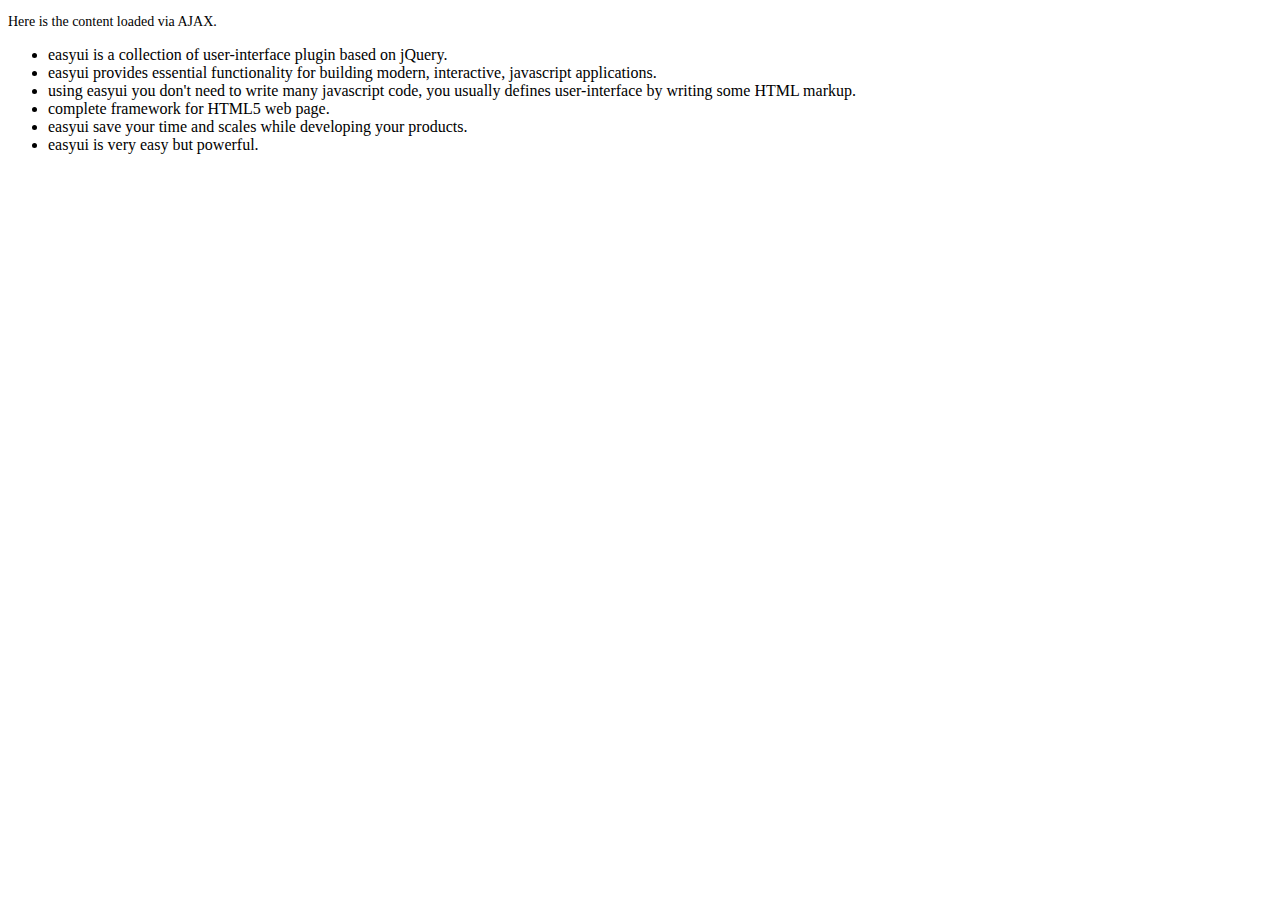
<file: Huimin/home/css/easyui/demo-mobile/accordion/_content.html>
<!DOCTYPE html>
<html>
<head>
	<meta charset="UTF-8">
	<title>AJAX Content</title>
</head>
<body>
	<p style="font-size:14px">Here is the content loaded via AJAX.</p>
	<ul>
		<li>easyui is a collection of user-interface plugin based on jQuery.</li>
		<li>easyui provides essential functionality for building modern, interactive, javascript applications.</li>
		<li>using easyui you don't need to write many javascript code, you usually defines user-interface by writing some HTML markup.</li>
		<li>complete framework for HTML5 web page.</li>
		<li>easyui save your time and scales while developing your products.</li>
		<li>easyui is very easy but powerful.</li>
	</ul>
</body>
</html>
</file>
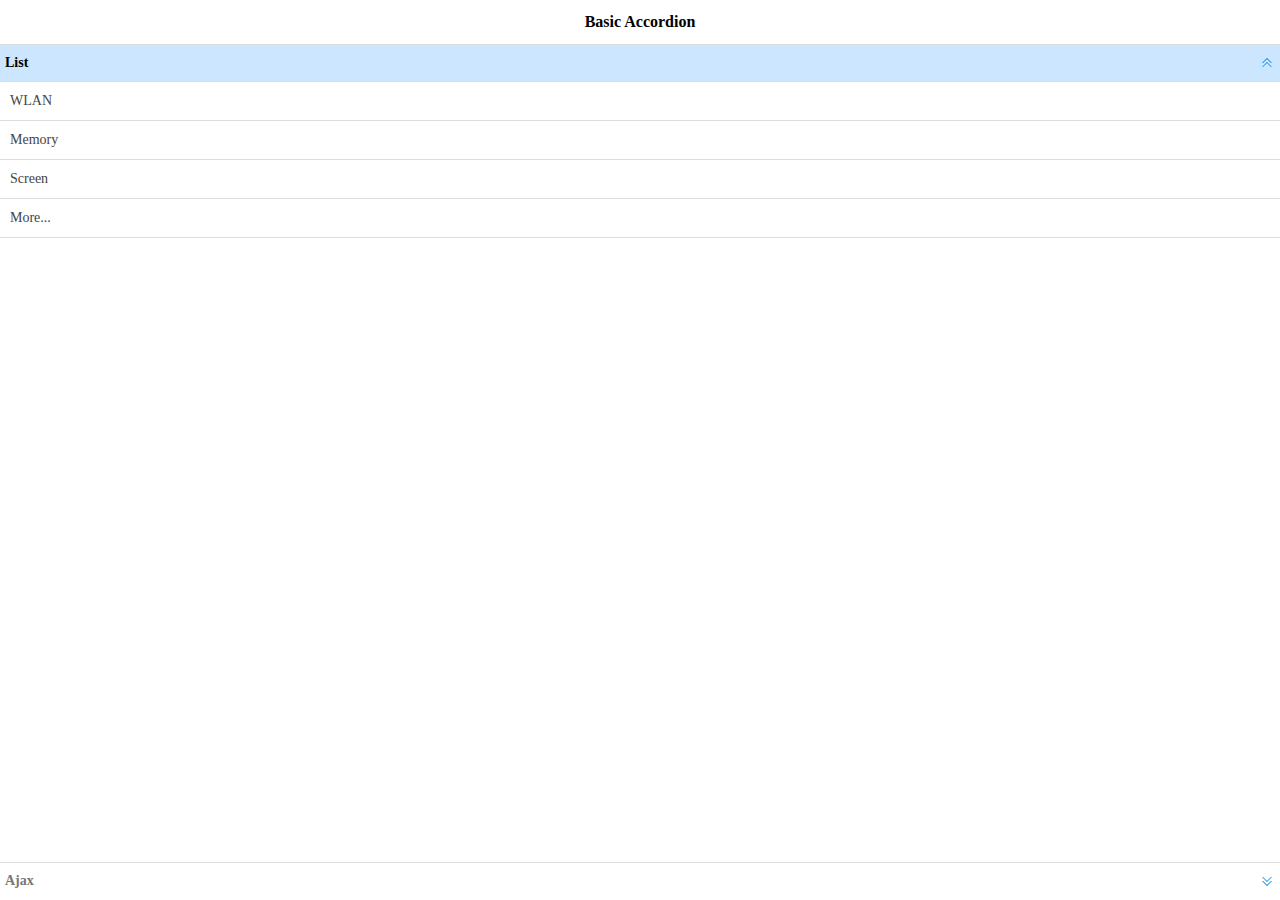
<file: Huimin/home/css/easyui/demo-mobile/accordion/basic.html>
<!doctype html><html><head>    <meta charset="UTF-8">  	<meta name="viewport" content="initial-scale=1.0, maximum-scale=1.0, user-scalable=no">    <title>Basic Accordion - jQuery EasyUI Mobile Demo</title>      <link rel="stylesheet" type="text/css" href="../../themes/metro/easyui.css">      <link rel="stylesheet" type="text/css" href="../../themes/mobile.css">      <link rel="stylesheet" type="text/css" href="../../themes/icon.css">      <script type="text/javascript" src="../../jquery.min.js"></script>      <script type="text/javascript" src="../../jquery.easyui.min.js"></script>     <script type="text/javascript" src="../../jquery.easyui.mobile.js"></script> </head><body>	<div class="easyui-navpanel">		<header>			<div class="m-toolbar">				<span class="m-title">Basic Accordion</span>			</div>		</header>		<div class="easyui-accordion" fit="true" border="false">			<div title="List">				<ul class="m-list">					<li>WLAN</li>					<li>Memory</li>					<li>Screen</li>					<li>More...</li>				</ul>			</div>			<div title="Ajax" href="_content.html" style="padding:10px"></div>		</div>	</div></body>	</html>
</file>
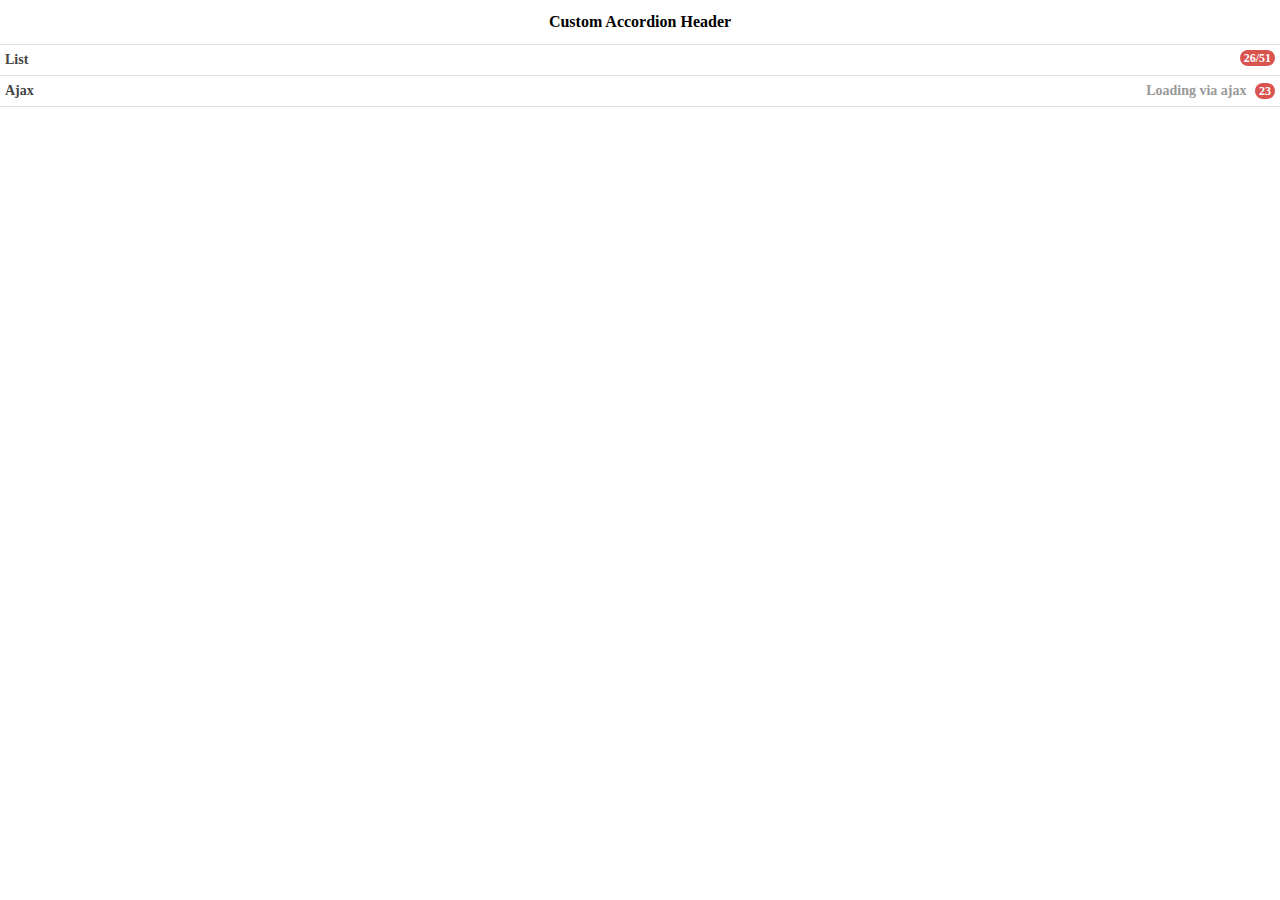
<file: Huimin/home/css/easyui/demo-mobile/accordion/header.html>
<!doctype html><html><head>    <meta charset="UTF-8">  	<meta name="viewport" content="initial-scale=1.0, maximum-scale=1.0, user-scalable=no">    <title>Custom Accordion Header - jQuery EasyUI Mobile Demo</title>      <link rel="stylesheet" type="text/css" href="../../themes/metro/easyui.css">      <link rel="stylesheet" type="text/css" href="../../themes/mobile.css">      <link rel="stylesheet" type="text/css" href="../../themes/icon.css">      <script type="text/javascript" src="../../jquery.min.js"></script>      <script type="text/javascript" src="../../jquery.easyui.min.js"></script>     <script type="text/javascript" src="../../jquery.easyui.mobile.js"></script> </head><body>	<div class="easyui-navpanel">		<header>			<div class="m-toolbar">				<span class="m-title">Custom Accordion Header</span>			</div>		</header>		<div class="easyui-accordion" data-options="fit:true,border:false,selected:-1">			<div>				<header>					<div class="hh-inner">						<span>List</span>						<span class="m-badge" style="float:right">26/51</span>					</div>				</header>				<ul class="m-list">					<li>WLAN</li>					<li>Memory</li>					<li>Screen</li>					<li>More...</li>				</ul>			</div>			<div href="_content.html" style="padding:10px">				<header>					<div class="hh-inner">						<span>Ajax</span>						<span style="float:right">							<span style="color:#999;margin-right:5px">Loading via ajax</span>							<span class="m-badge">23</span>						</span>					</div>				</header>			</div>		</div>	</div>	<style scoped>		.hh-inner{			position: relative;			line-height: 20px;			background: #fff;			font-weight: bold;			margin: -5px;			padding: 5px;		}	</style></body>	</html>
</file>
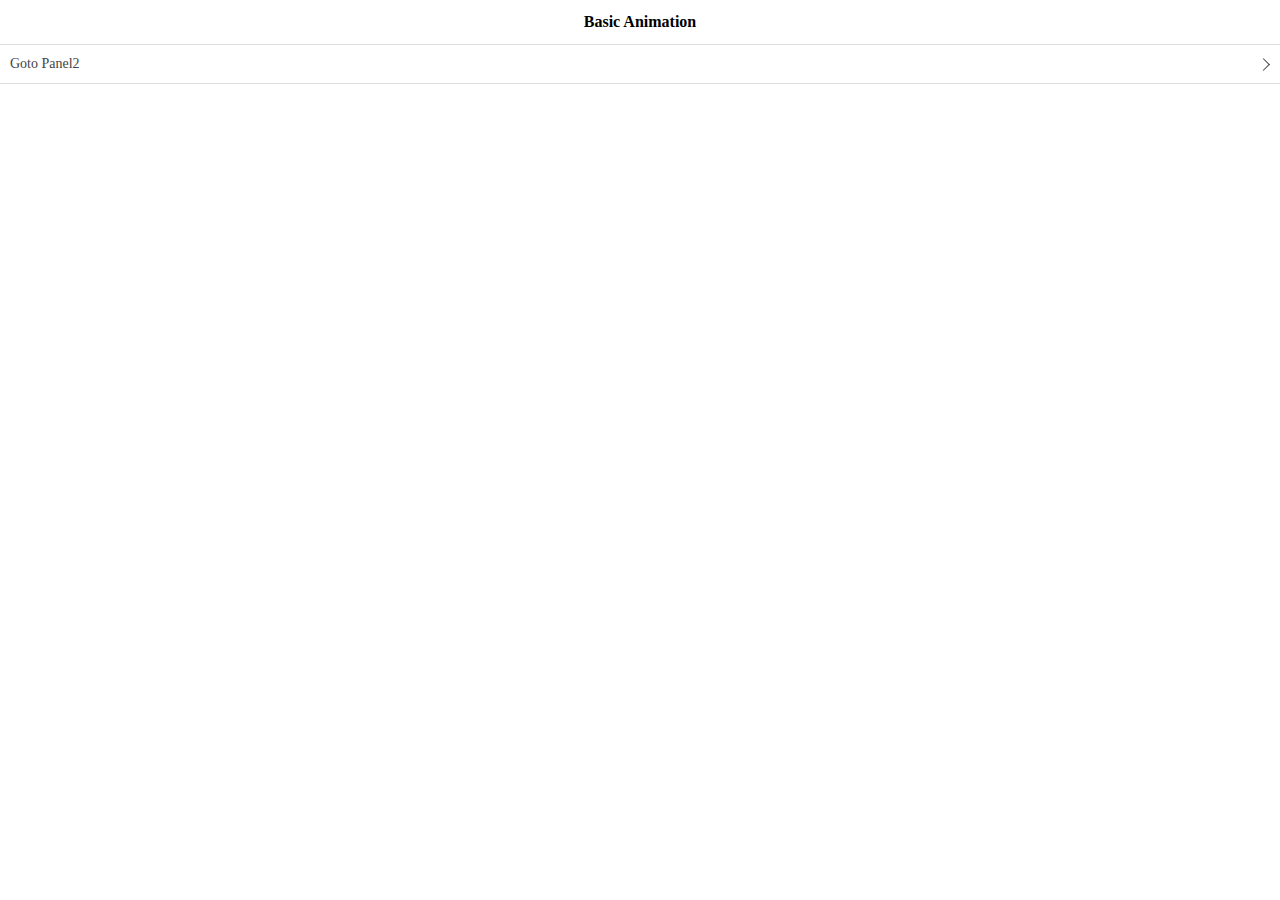
<file: Huimin/home/css/easyui/demo-mobile/animation/basic.html>
<!doctype html><html><head>    <meta charset="UTF-8">  	<meta name="viewport" content="initial-scale=1.0, maximum-scale=1.0, user-scalable=no">    <title>Basic Animation - jQuery EasyUI Mobile Demo</title>      <link rel="stylesheet" type="text/css" href="../../themes/metro/easyui.css">      <link rel="stylesheet" type="text/css" href="../../themes/mobile.css">      <link rel="stylesheet" type="text/css" href="../../themes/icon.css">      <script type="text/javascript" src="../../jquery.min.js"></script>      <script type="text/javascript" src="../../jquery.easyui.min.js"></script>     <script type="text/javascript" src="../../jquery.easyui.mobile.js"></script> </head><body>	<div class="easyui-navpanel">		<header>			<div class="m-toolbar">				<span class="m-title">Basic Animation</span>			</div>		</header>		<ul class="m-list">			<li><a href="#p2">Goto Panel2</a></li>		</ul>	</div>	<div id="p2" class="easyui-navpanel">		<header>			<div class="m-toolbar">				<div class="m-left">					<a href="#" class="easyui-linkbutton m-back" data-options="plain:true,outline:true,back:true">Back</a>				</div>				<div class="m-title">Panel2</div>			</div>		</header>		<ul class="m-list">			<li><a href="#p3">Goto Panel3</a></li>		</ul>	</div>	<div id="p3" class="easyui-navpanel">		<header>			<div class="m-toolbar">				<div class="m-left">					<a href="#" class="easyui-linkbutton m-back" data-options="plain:true,outline:true,back:true">Back</a>				</div>				<div class="m-title">Panel3</div>			</div>		</header>		<div style="padding:20px 10px">			<p>Panel3 Content.</p>		</div>	</div></body>	</html>
</file>
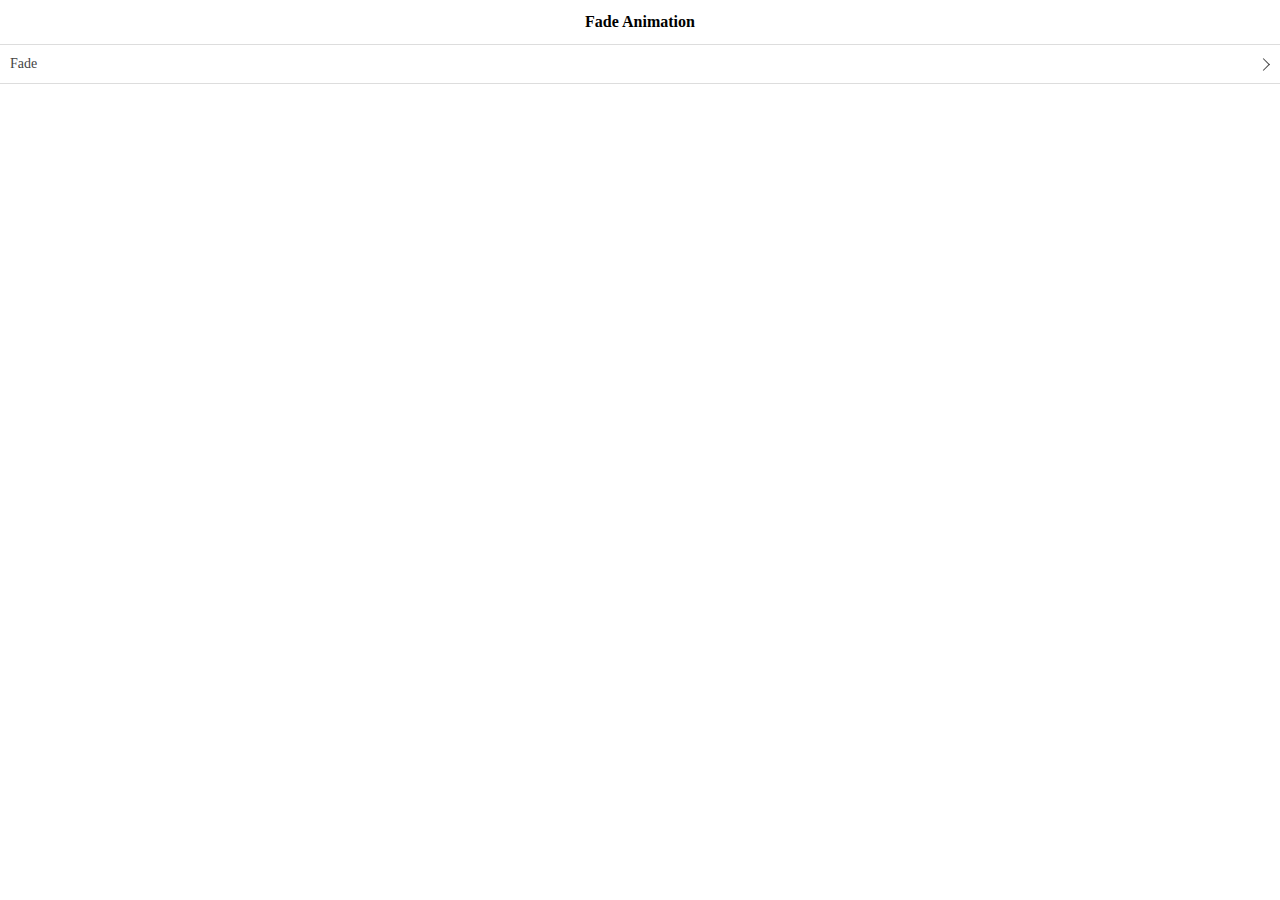
<file: Huimin/home/css/easyui/demo-mobile/animation/fade.html>
<!doctype html><html><head>    <meta charset="UTF-8">  	<meta name="viewport" content="initial-scale=1.0, maximum-scale=1.0, user-scalable=no">    <title>Fade Animation - jQuery EasyUI Mobile Demo</title>      <link rel="stylesheet" type="text/css" href="../../themes/metro/easyui.css">      <link rel="stylesheet" type="text/css" href="../../themes/mobile.css">      <link rel="stylesheet" type="text/css" href="../../themes/icon.css">      <script type="text/javascript" src="../../jquery.min.js"></script>      <script type="text/javascript" src="../../jquery.easyui.min.js"></script>     <script type="text/javascript" src="../../jquery.easyui.mobile.js"></script> </head><body>	<div class="easyui-navpanel">		<header>			<div class="m-toolbar">				<span class="m-title">Fade Animation</span>			</div>		</header>		<ul class="m-list">			<li><a href="#p2" data-options="animation:'fade',direction:''">Fade</a></li>		</ul>	</div>	<div id="p2" class="easyui-navpanel">		<header>			<div class="m-toolbar">				<div class="m-left">					<a href="#" class="easyui-linkbutton m-back" data-options="plain:true,outline:true,back:true">Back</a>				</div>				<div class="m-title">Panel2</div>			</div>		</header>		<div style="padding:10px">			<p>Panel2 Content.</p>		</div>	</div></body>	</html>
</file>
<file: Huimin/home/css/index.css>
/* 为了让ie浏览器居中显示内容 */
body {
	text-align: center;
	background: url(../images/header_bg.jpg) repeat-x 0 0;
}
.main {
	text-align: left;
	width: 958px;
	margin: 0 auto;
}
/* 头部样式 */
.header {
	height: 87px;
	background: url(../images/header.jpg) no-repeat;
	position: relative;
}
.help {
	position: absolute;
	right: 10px;
	bottom: 10px;
	color: #fff;
}
.help a {
	color: #fff;
	text-decoration: none;
}
.help a:hover {
	text-decoration: underline;
}
/* 导航条样式 */
.topbar {
	height: 42px;
	line-height: 42px;
	color:#F0A13B;
	font-size: 14px;
	font-weight: bold;
}
.topbar ul li {
	display: inline;
	padding: 12px 20px;
}
.topbar ul li a:hover {
	color: #0154a4;
	text-decoration: none;
}	
/* 通知信息样式 */
.notice {
	height: 23px;
	line-height: 23px;
	background: url(../images/notice.jpg) repeat-x;
}
.notice p {
	background: url(../images/left_logo.jpg) 0px 8px no-repeat;
	padding-left: 10px;
	margin-left: 10px;
}
.notice a:hover {
	text-decoration: none;
}
.more {
	color: #0253a5;
}
.main_visual {
	margin-top: 10px;
}
/* 下面信息框 */
.message {
	margin-top: 20px;
}
.left {
	float: left;
	width: 465px;
	margin-right: 10px;
	margin-bottom: 10px;
	_margin-bottom: 0px;
}
.left_m {
	width: 465px;
	border: 1px solid #aaa;
	height: 185px;
}
.right {
	float: right;
	width: 465px;
	margin-left: 10px;
	margin-bottom: 10px;
	_margin-bottom: 0px;
}
.right_m {
	width: 465px;
	border: 1px solid #aaa;
	height: 185px;
}
.shadow {
	text-align: center;
}
.clear {
	clear: both;
}

.footer {
	height: 60px;
	line-height: 60px;
	background: url(../images/footer.jpg) repeat-x;
	color: #fff;
}
.footer p {
	text-align: center;
	line-height: 20px;
}
.address {
	padding-top: 15px;
}

.one_left {
	margin: 5px;
}
.float_right {
	float: right;
	margin-top: 15px;
	margin-right: 10px;
}
.left_ul {
	margin: 10px;
	margin-top: 0px;
}
.left_ul li {
	padding-left: 10px;
	margin-left: 10px;
	background: url(../images/left_logo.jpg) no-repeat 0px 10px;
	border-bottom: 1px dotted #aaa;
	height: 30px;
	line-height: 30px;
}
.left_ul li a {
	*float: left;
}
.left_ul .li_click_y {
	background: url(../images/left_logo_click.jpg) no-repeat 0px 10px;
}
.left_ul .li_click_b {
	background: url(../images/left_logo_b.jpg) no-repeat 0px 10px;
}
.left_ul .li_click_y a {
	color: #f18612;
}
.left_ul .li_click_b a {
	color: #0153a5;
}	
.right_time {
	float: right;
	margin-right: 10px;
}

.login {
	margin-top: 15px;
	margin-left: 40px;
	margin-bottom: 10px;
}
.login table td {
	height: 35px;
	line-height: 35px;
}
.username,
.password {
	border: 1px solid #aaa;
	height: 20px;
	line-height: 20px;
	width: 200px;
}
.user {
	background: url(../images/username.jpg) no-repeat 0px 8px;
}
.pass {
	background: url(../images/password.jpg) no-repeat 0px 8px;
}
.user, .pass {
	color: #555;
	font-size: 14px;
	padding-left: 20px;
	
}	
.sub, 
.res {
	width: 50px;
	height: 20px;
	line-height: 20px;
	border: 1px solid #aaa;
	_border: none;
	background: url(../images/button_bg.jpg) repeat-x;
}
.forget {
	margin-left: 10px;
	color: #0153a5;
}
.clicked {
	color: #0153a5;
}	

/* 精品页面css */
.bar {
	margin: 10px 0px;
	border: 1px solid #aaa;
	height: 113px;
	overflow: hidden;
}
.details {
	margin-bottom: 10px;
}
.d_left {
	float: left;
	width: 313px;	
}
.d_left_top {
	width: 313px;
	border: 1px solid #aaa;
}
.d_right {
	float: right; 
	width: 623px;
}
.d_right_top {
	width: 623px;
	border: 1px solid #aaa;
}

/* 关于我们页面样式 */
.int {
	border: 1px solid #aaa;
	margin-bottom: 20px;
}
.int_title {
	height: 30px;
	line-height: 30px;
	background: #0550a3;
}
.int_con p {
	text-indent: 2em;
	line-height: 30px;
	font-size: 14px;
	margin: 10px 20px;
}
.t_c {
	text-align: center;
	margin: 10px;
}
</file>
<file: Huimin/home/css/plus1.css>
.apply{width:950px;margin:0px 0px 10px 0px; _position: relative;}
.apply_array{border:#cdcdcd 1px solid;padding:16px;width:110px;float:left;height:140px;margin-right:32px;}
.apply_array .vote{position:absolute;line-height:26px;margin-top:10px;padding-left:29px;width:83px;display:block;background:url(../images/vote.gif) no-repeat 0px 0px;height:26px;color:#282828;margin-left:-6px;text-decoration:none;}
.apply_last{margin-right:0px}
.apply_img{text-align:center;width:110px;display:table-cell;background:#e2e2e2;height:100px;font-size:95px;vertical-align:middle}
.apply_array a{text-decoration:underline}
.apply_array a:hover{color:#e01111}
.apply_info{text-align:center;padding:15px;}
.apply_comment{text-align:center}
.apply_info a{line-height:17px;font-weight:700}
.apply_nav{position:relative;width:850px;float:left;height:195px;overflow:hidden}
.apply_w{position:absolute;margin-top:0px;width:1000px;float:left;left:0px}
.apply .img_l{padding:70px 12px 0 12px;float:left;cursor:pointer;}
.apply .img_r{padding:70px 12px 0 12px;float:left;cursor:pointer; _position: absolute; _right: -10px; _top: 0px;}
</file>
<file: Huimin/home/css/style.css>
﻿@charset "utf-8";
*{margin:0;padding:0;list-style:none;border:0;}
body{width:100%;margin:0 auto;overflow:hidden}

/* 270是滚动图片的高度 */
.main_visual{height:270px;border-top:1px solid #d7d7d7;overflow:hidden;position:relative;}
.main_image{height:270px;overflow:hidden;position:relative;}
.main_image ul{width:9999px;height:270px;overflow:hidden;position:absolute;top:0;left:0}
.main_image li{float:left;width:100%;height:270px;}
.main_image li span{display:block;width:100%;height:270px}
.main_image li a{display:block;width:100%;height:270px}
.main_image li .img_1{background:url('../images/big1.jpg') center top no-repeat}
.main_image li .img_2{background:url('../images/big2.jpg') center top no-repeat}
.main_image li .img_3{background:url('../images/big3.jpg') center top no-repeat}
.main_image li .img_4{background:url('../images/big1.jpg') center top no-repeat}
.main_image li .img_5{background:url('../images/big2.jpg') center top no-repeat}

/* 这个是下面分页的样式 */
div.flicking_con{position:absolute;top:240px;left:50%;z-index:999;width:300px;height:21px;margin:0 0 0 -50px;}
div.flicking_con a{float:left;width:21px;height:21px;margin:0;padding:0;background:url('../images/btn_main_img.png') 0 0 no-repeat;display:block;text-indent:-1000px}
div.flicking_con a.on{background-position:0 -21px}
#btn_prev,#btn_next{z-index:11111;position:absolute;display:block;width:73px!important;height:74px!important;top:50%;margin-top:-37px;display:none;}
#btn_prev{background:url(../images/hover_left.png) no-repeat left top;left:100px;}
#btn_next{background:url(../images/hover_right.png) no-repeat right top;right:100px;}
</file>
<file: Huimin/home/css/login.css>
html,body{
    margin:0px;
    height:100%;
}
body{
	width:100%;
	height:100%;
	margin:0;
	padding:0;
	background:url(../images/login-bg.png) center center;
	background-size:cover;
	overflow:hidden;
}
.main-login{
	width:100%;
	height:auto;
	margin-left:auto;
	margin-right:auto;
}
.login-logo{
	width:520px; 
	height:140px;
	background:url(../images/login-top.png) no-repeat center center;
	margin-left:auto;
	margin-right:auto;
	margin-top:50px;
}
.login-content{
	width:500px; 
	height:250px;
	background: #f5f8fb;
	margin-left:auto;
	margin-right:auto;
	padding:40px 10px 40px 10px;
	border: 2px solid #f0f7fb;
	-moz-border-radius: 5px;
	-webkit-border-radius: 5px;
	border-radius: 5px;
	filter:alpha(opacity=80);-moz-opacity:0.8; opacity:0.8;
}
.login-info{
	width:400px; 
	height:40px;
	margin-left:auto;
	margin-right:auto; 
	background:#ffffff;
	border: 2px solid #f0f7fb;
	-moz-border-radius: 5px;
	-webkit-border-radius: 5px;
	border-radius: 5px; 
	margin-top:20px;
}
.login-info span.user{
	float:left;
	width:40px; 
	height:30px;
	margin:5px auto 5px auto; 
	background:url(../images/icon-user.gif) no-repeat center center; 
	border-right:1px solid #a9a9a9
}
.login-info span.pwd{
	float:left;
	width:40px; 
	height:30px;
	margin:5px auto 5px auto; 
	background:url(../images/icon-pwd.png) no-repeat center center; 
	border-right:1px solid #a9a9a9
}
.login-input{
	width:338px; 
	height:40px;
	line-height:40px;
	background:#ffffff;
	border:none;
	margin:0;
	padding:0;
	padding-left:20px;
}
.login-oper{
	width:400px; 
	height:40px;
	line-height:40px;
	margin-left:auto;
	margin-right:auto; 
	margin-top:20px;
}
.login-btn{
	width:170px;
	height:30px;
	border:none;
	background:#056daa;
	color:#ffffff;
	-moz-border-radius: 5px;
	-webkit-border-radius: 5px;
	border-radius: 5px;
	margin-right:50px;
}
.login-reset{
	width:170px;
	height:30px;
	border:none;
	background:#7c7777;
	color:#ffffff;
	-moz-border-radius: 5px;
	-webkit-border-radius: 5px;
	border-radius: 5px;
}

.bottom{
	width:100%; 
	height:40px;
	line-height:40px;
	text-align:right;
	color:#ffffff;
	font-weight:bold;
	font-size:24px;
	margin-top:80px;
	padding-right:40px;
}
</file>
<file: Huimin/home/css/show.css>
@charset "utf-8";
/* pic-list */
.scrollbox{width:956px;margin:0px auto 0 auto;}
.pic-list{height:164px;overflow:hidden;border-bottom:solid 1px #fff;position:relative;}
.pic-list ul{position:absolute;left:0px;top:0px;}
.pic-list .picture{float:left;width:159px;height:164px;border-right:solid 1px #fff;position:relative;background:#eee;overflow: hidden;}
.pic-list .picture em{display:inline-block;background:#000;opacity:0.75;filter:alpha(opacity:75);color:#fff;padding:0px 5px;height:20px;line-height:20px;position:absolute;right:0px;bottom:0px;text-decoration:none;}
</file>
<file: Huimin/home/css/easyui/themes/metro/easyui.css>
.panel {
  overflow: hidden;
  text-align: left;
  margin: 0;
  border: 0;
  -moz-border-radius: 0 0 0 0;
  -webkit-border-radius: 0 0 0 0;
  border-radius: 0 0 0 0;
}
.panel-header,
.panel-body {
  border-width: 1px;
  border-style: solid;
}
.panel-header {
  padding: 5px;
  position: relative;
}
.panel-title {
  background: url('images/blank.gif') no-repeat;
}
.panel-header-noborder {
  border-width: 0 0 1px 0;
}
.panel-body {
  overflow: auto;
  border-top-width: 0;
  padding: 0;
}
.panel-body-noheader {
  border-top-width: 1px;
}
.panel-body-noborder {
  border-width: 0px;
}
.panel-body-nobottom {
  border-bottom-width: 0;
}
.panel-with-icon {
  padding-left: 18px;
}
.panel-icon,
.panel-tool {
  position: absolute;
  top: 50%;
  margin-top: -8px;
  height: 16px;
  overflow: hidden;
}
.panel-icon {
  left: 5px;
  width: 16px;
}
.panel-tool {
  right: 5px;
  width: auto;
}
.panel-tool a {
  display: inline-block;
  width: 16px;
  height: 16px;
  opacity: 0.6;
  filter: alpha(opacity=60);
  margin: 0 0 0 2px;
  vertical-align: top;
}
.panel-tool a:hover {
  opacity: 1;
  filter: alpha(opacity=100);
  background-color: #E6E6E6;
  -moz-border-radius: -2px -2px -2px -2px;
  -webkit-border-radius: -2px -2px -2px -2px;
  border-radius: -2px -2px -2px -2px;
}
.panel-loading {
  padding: 11px 0px 10px 30px;
}
.panel-noscroll {
  overflow: hidden;
}
.panel-fit,
.panel-fit body {
  height: 100%;
  margin: 0;
  padding: 0;
  border: 0;
  overflow: hidden;
}
.panel-loading {
  background: url('images/loading.gif') no-repeat 10px 10px;
}
.panel-tool-close {
  background: url('images/panel_tools.png') no-repeat -16px 0px;
}
.panel-tool-min {
  background: url('images/panel_tools.png') no-repeat 0px 0px;
}
.panel-tool-max {
  background: url('images/panel_tools.png') no-repeat 0px -16px;
}
.panel-tool-restore {
  background: url('images/panel_tools.png') no-repeat -16px -16px;
}
.panel-tool-collapse {
  background: url('images/panel_tools.png') no-repeat -32px 0;
}
.panel-tool-expand {
  background: url('images/panel_tools.png') no-repeat -32px -16px;
}
.panel-header,
.panel-body {
  border-color: #ddd;
}
.panel-header {
  background-color: #ffffff;
}
.panel-body {
  background-color: #fff;
  color: #444;
  font-size: 14px;
}
.panel-title {
  font-size: 14px;
  font-weight: bold;
  color: #777;
  height: 20px;
  line-height: 20px;
}
.panel-footer {
  border: 1px solid #ddd;
  overflow: hidden;
  background: #fff;
}
.panel-footer-noborder {
  border-width: 1px 0 0 0;
}
.panel-hleft,
.panel-hright {
  position: relative;
}
.panel-hleft>.panel-body,
.panel-hright>.panel-body {
  position: absolute;
}
.panel-hleft>.panel-header {
  float: left;
}
.panel-hright>.panel-header {
  float: right;
}
.panel-hleft>.panel-body {
  border-top-width: 1px;
  border-left-width: 0;
}
.panel-hright>.panel-body {
  border-top-width: 1px;
  border-right-width: 0;
}
.panel-hleft>.panel-body-nobottom {
  border-bottom-width: 1px;
  border-right-width: 0;
}
.panel-hright>.panel-body-nobottom {
  border-bottom-width: 1px;
  border-left-width: 0;
}
.panel-hleft>.panel-footer {
  position: absolute;
  right: 0;
}
.panel-hright>.panel-footer {
  position: absolute;
  left: 0;
}
.panel-hleft>.panel-header-noborder {
  border-width: 0 1px 0 0;
}
.panel-hright>.panel-header-noborder {
  border-width: 0 0 0 1px;
}
.panel-hleft>.panel-body-noborder {
  border-width: 0;
}
.panel-hright>.panel-body-noborder {
  border-width: 0;
}
.panel-hleft>.panel-body-noheader {
  border-left-width: 1px;
}
.panel-hright>.panel-body-noheader {
  border-right-width: 1px;
}
.panel-hleft>.panel-footer-noborder {
  border-width: 0 0 0 1px;
}
.panel-hright>.panel-footer-noborder {
  border-width: 0 1px 0 0;
}
.panel-hleft>.panel-header .panel-icon,
.panel-hright>.panel-header .panel-icon {
  margin-top: 0;
  top: 5px;
  left: 50%;
  margin-left: -8px;
}
.panel-hleft>.panel-header .panel-title,
.panel-hright>.panel-header .panel-title {
  position: absolute;
  min-width: 16px;
  left: 25px;
  top: 5px;
  bottom: auto;
  white-space: nowrap;
  word-wrap: normal;
  -webkit-transform: rotate(90deg);
  -webkit-transform-origin: 0 0;
  -moz-transform: rotate(90deg);
  -moz-transform-origin: 0 0;
  -o-transform: rotate(90deg);
  -o-transform-origin: 0 0;
  transform: rotate(90deg);
  transform-origin: 0 0;
}
.panel-hleft>.panel-header .panel-title-up,
.panel-hright>.panel-header .panel-title-up {
  position: absolute;
  min-width: 16px;
  left: 21px;
  top: auto;
  bottom: 0px;
  text-align: right;
  white-space: nowrap;
  word-wrap: normal;
  -webkit-transform: rotate(-90deg);
  -webkit-transform-origin: 0 0;
  -moz-transform: rotate(-90deg);
  -moz-transform-origin: 0 0;
  -o-transform: rotate(-90deg);
  -o-transform-origin: 0 0;
  transform: rotate(-90deg);
  transform-origin: 0 16px;
}
.panel-hleft>.panel-header .panel-with-icon.panel-title-up,
.panel-hright>.panel-header .panel-with-icon.panel-title-up {
  padding-left: 0;
  padding-right: 18px;
}
.panel-hleft>.panel-header .panel-tool,
.panel-hright>.panel-header .panel-tool {
  top: auto;
  bottom: 5px;
  width: 16px;
  height: auto;
  left: 50%;
  margin-left: -8px;
  margin-top: 0;
}
.panel-hleft>.panel-header .panel-tool a,
.panel-hright>.panel-header .panel-tool a {
  margin: 2px 0 0 0;
}
.accordion {
  overflow: hidden;
  border-width: 1px;
  border-style: solid;
}
.accordion .accordion-header {
  border-width: 0 0 1px;
  cursor: pointer;
}
.accordion .accordion-body {
  border-width: 0 0 1px;
}
.accordion-noborder {
  border-width: 0;
}
.accordion-noborder .accordion-header {
  border-width: 0 0 1px;
}
.accordion-noborder .accordion-body {
  border-width: 0 0 1px;
}
.accordion-collapse {
  background: url('images/accordion_arrows.png') no-repeat 0 0;
}
.accordion-expand {
  background: url('images/accordion_arrows.png') no-repeat -16px 0;
}
.accordion {
  background: #fff;
  border-color: #ddd;
}
.accordion .accordion-header {
  background: #ffffff;
  filter: none;
}
.accordion .accordion-header-selected {
  background: #CCE6FF;
}
.accordion .accordion-header-selected .panel-title {
  color: #000;
}
.accordion .panel-last > .accordion-header {
  border-bottom-color: #ffffff;
}
.accordion .panel-last > .accordion-body {
  border-bottom-color: #fff;
}
.accordion .panel-last > .accordion-header-selected,
.accordion .panel-last > .accordion-header-border {
  border-bottom-color: #ddd;
}
.accordion> .panel-hleft {
  float: left;
}
.accordion> .panel-hleft>.panel-header {
  border-width: 0 1px 0 0;
}
.accordion> .panel-hleft> .panel-body {
  border-width: 0 1px 0 0;
}
.accordion> .panel-hleft.panel-last > .accordion-header {
  border-right-color: #ffffff;
}
.accordion> .panel-hleft.panel-last > .accordion-body {
  border-right-color: #fff;
}
.accordion> .panel-hleft.panel-last > .accordion-header-selected,
.accordion> .panel-hleft.panel-last > .accordion-header-border {
  border-right-color: #ddd;
}
.accordion> .panel-hright {
  float: right;
}
.accordion> .panel-hright>.panel-header {
  border-width: 0 0 0 1px;
}
.accordion> .panel-hright> .panel-body {
  border-width: 0 0 0 1px;
}
.accordion> .panel-hright.panel-last > .accordion-header {
  border-left-color: #ffffff;
}
.accordion> .panel-hright.panel-last > .accordion-body {
  border-left-color: #fff;
}
.accordion> .panel-hright.panel-last > .accordion-header-selected,
.accordion> .panel-hright.panel-last > .accordion-header-border {
  border-left-color: #ddd;
}
.window {
  overflow: hidden;
  padding: 5px;
  border-width: 1px;
  border-style: solid;
}
.window .window-header {
  background: transparent;
  padding: 0px 0px 6px 0px;
}
.window .window-body {
  border-width: 1px;
  border-style: solid;
  border-top-width: 0px;
}
.window .window-body-noheader {
  border-top-width: 1px;
}
.window .panel-body-nobottom {
  border-bottom-width: 0;
}
.window .window-header .panel-icon,
.window .window-header .panel-tool {
  top: 50%;
  margin-top: -11px;
}
.window .window-header .panel-icon {
  left: 1px;
}
.window .window-header .panel-tool {
  right: 1px;
}
.window .window-header .panel-with-icon {
  padding-left: 18px;
}
.window-proxy {
  position: absolute;
  overflow: hidden;
}
.window-proxy-mask {
  position: absolute;
  filter: alpha(opacity=5);
  opacity: 0.05;
}
.window-mask {
  position: absolute;
  left: 0;
  top: 0;
  width: 100%;
  height: 100%;
  filter: alpha(opacity=40);
  opacity: 0.40;
  font-size: 1px;
  overflow: hidden;
}
.window,
.window-shadow {
  position: absolute;
  -moz-border-radius: 0px 0px 0px 0px;
  -webkit-border-radius: 0px 0px 0px 0px;
  border-radius: 0px 0px 0px 0px;
}
.window-shadow {
  background: #eee;
  -moz-box-shadow: 2px 2px 3px #ededed;
  -webkit-box-shadow: 2px 2px 3px #ededed;
  box-shadow: 2px 2px 3px #ededed;
  filter: progid:DXImageTransform.Microsoft.Blur(pixelRadius=2,MakeShadow=false,ShadowOpacity=0.2);
}
.window,
.window .window-body {
  border-color: #ddd;
}
.window {
  background-color: #ffffff;
}
.window-proxy {
  border: 1px dashed #ddd;
}
.window-proxy-mask,
.window-mask {
  background: #eee;
}
.window .panel-footer {
  border: 1px solid #ddd;
  position: relative;
  top: -1px;
}
.window-thinborder {
  padding: 0;
}
.window-thinborder .window-header {
  padding: 5px 5px 6px 5px;
}
.window-thinborder .window-body {
  border-width: 0px;
}
.window-thinborder .window-footer {
  border-left: transparent;
  border-right: transparent;
  border-bottom: transparent;
}
.window-thinborder .window-header .panel-icon,
.window-thinborder .window-header .panel-tool {
  margin-top: -9px;
  margin-left: 5px;
  margin-right: 5px;
}
.window-noborder {
  border: 0;
}
.window.panel-hleft .window-header {
  padding: 0 6px 0 0;
}
.window.panel-hright .window-header {
  padding: 0 0 0 6px;
}
.window.panel-hleft>.panel-header .panel-title {
  top: auto;
  left: 16px;
}
.window.panel-hright>.panel-header .panel-title {
  top: auto;
  right: 16px;
}
.window.panel-hleft>.panel-header .panel-title-up,
.window.panel-hright>.panel-header .panel-title-up {
  bottom: 0;
}
.window.panel-hleft .window-body {
  border-width: 1px 1px 1px 0;
}
.window.panel-hright .window-body {
  border-width: 1px 0 1px 1px;
}
.window.panel-hleft .window-header .panel-icon {
  top: 1px;
  margin-top: 0;
  left: 0;
}
.window.panel-hright .window-header .panel-icon {
  top: 1px;
  margin-top: 0;
  left: auto;
  right: 1px;
}
.window.panel-hleft .window-header .panel-tool,
.window.panel-hright .window-header .panel-tool {
  margin-top: 0;
  top: auto;
  bottom: 1px;
  right: auto;
  margin-right: 0;
  left: 50%;
  margin-left: -11px;
}
.window.panel-hright .window-header .panel-tool {
  left: auto;
  right: 1px;
}
.window-thinborder.panel-hleft .window-header {
  padding: 5px 6px 5px 5px;
}
.window-thinborder.panel-hright .window-header {
  padding: 5px 5px 5px 6px;
}
.window-thinborder.panel-hleft>.panel-header .panel-title {
  left: 21px;
}
.window-thinborder.panel-hleft>.panel-header .panel-title-up,
.window-thinborder.panel-hright>.panel-header .panel-title-up {
  bottom: 5px;
}
.window-thinborder.panel-hleft .window-header .panel-icon,
.window-thinborder.panel-hright .window-header .panel-icon {
  margin-top: 5px;
}
.window-thinborder.panel-hleft .window-header .panel-tool,
.window-thinborder.panel-hright .window-header .panel-tool {
  left: 16px;
  bottom: 5px;
}
.dialog-content {
  overflow: auto;
}
.dialog-toolbar {
  position: relative;
  padding: 2px 5px;
}
.dialog-tool-separator {
  float: left;
  height: 24px;
  border-left: 1px solid #ddd;
  border-right: 1px solid #fff;
  margin: 2px 1px;
}
.dialog-button {
  position: relative;
  top: -1px;
  padding: 5px;
  text-align: right;
}
.dialog-button .l-btn {
  margin-left: 5px;
}
.dialog-toolbar,
.dialog-button {
  background: #fff;
  border-width: 1px;
  border-style: solid;
}
.dialog-toolbar {
  border-color: #ddd #ddd #ddd #ddd;
}
.dialog-button {
  border-color: #ddd #ddd #ddd #ddd;
}
.window-thinborder .dialog-toolbar {
  border-left: transparent;
  border-right: transparent;
  border-top-color: #fff;
}
.window-thinborder .dialog-button {
  top: 0px;
  padding: 5px 8px 8px 8px;
  border-left: transparent;
  border-right: transparent;
  border-bottom: transparent;
}
.l-btn {
  text-decoration: none;
  display: inline-block;
  overflow: hidden;
  margin: 0;
  padding: 0;
  cursor: pointer;
  outline: none;
  text-align: center;
  vertical-align: middle;
  line-height: normal;
}
.l-btn-plain {
  border-width: 0;
  padding: 1px;
}
.l-btn-left {
  display: inline-block;
  position: relative;
  overflow: hidden;
  margin: 0;
  padding: 0;
  vertical-align: top;
}
.l-btn-text {
  display: inline-block;
  vertical-align: top;
  width: auto;
  line-height: 28px;
  font-size: 14px;
  padding: 0;
  margin: 0 6px;
}
.l-btn-icon {
  display: inline-block;
  width: 16px;
  height: 16px;
  line-height: 16px;
  position: absolute;
  top: 50%;
  margin-top: -8px;
  font-size: 1px;
}
.l-btn span span .l-btn-empty {
  display: inline-block;
  margin: 0;
  width: 16px;
  height: 24px;
  font-size: 1px;
  vertical-align: top;
}
.l-btn span .l-btn-icon-left {
  padding: 0 0 0 20px;
  background-position: left center;
}
.l-btn span .l-btn-icon-right {
  padding: 0 20px 0 0;
  background-position: right center;
}
.l-btn-icon-left .l-btn-text {
  margin: 0 6px 0 26px;
}
.l-btn-icon-left .l-btn-icon {
  left: 6px;
}
.l-btn-icon-right .l-btn-text {
  margin: 0 26px 0 6px;
}
.l-btn-icon-right .l-btn-icon {
  right: 6px;
}
.l-btn-icon-top .l-btn-text {
  margin: 20px 4px 0 4px;
}
.l-btn-icon-top .l-btn-icon {
  top: 4px;
  left: 50%;
  margin: 0 0 0 -8px;
}
.l-btn-icon-bottom .l-btn-text {
  margin: 0 4px 20px 4px;
}
.l-btn-icon-bottom .l-btn-icon {
  top: auto;
  bottom: 4px;
  left: 50%;
  margin: 0 0 0 -8px;
}
.l-btn-left .l-btn-empty {
  margin: 0 6px;
  width: 16px;
}
.l-btn-plain:hover {
  padding: 0;
}
.l-btn-focus {
  outline: #0000FF dotted thin;
}
.l-btn-large .l-btn-text {
  line-height: 44px;
}
.l-btn-large .l-btn-icon {
  width: 32px;
  height: 32px;
  line-height: 32px;
  margin-top: -16px;
}
.l-btn-large .l-btn-icon-left .l-btn-text {
  margin-left: 40px;
}
.l-btn-large .l-btn-icon-right .l-btn-text {
  margin-right: 40px;
}
.l-btn-large .l-btn-icon-top .l-btn-text {
  margin-top: 36px;
  line-height: 24px;
  min-width: 32px;
}
.l-btn-large .l-btn-icon-top .l-btn-icon {
  margin: 0 0 0 -16px;
}
.l-btn-large .l-btn-icon-bottom .l-btn-text {
  margin-bottom: 36px;
  line-height: 24px;
  min-width: 32px;
}
.l-btn-large .l-btn-icon-bottom .l-btn-icon {
  margin: 0 0 0 -16px;
}
.l-btn-large .l-btn-left .l-btn-empty {
  margin: 0 6px;
  width: 32px;
}
.l-btn {
  color: #777;
  background: #ffffff;
  background-repeat: repeat-x;
  border: 1px solid #dddddd;
  background: -webkit-linear-gradient(top,#ffffff 0,#ffffff 100%);
  background: -moz-linear-gradient(top,#ffffff 0,#ffffff 100%);
  background: -o-linear-gradient(top,#ffffff 0,#ffffff 100%);
  background: linear-gradient(to bottom,#ffffff 0,#ffffff 100%);
  background-repeat: repeat-x;
  filter: progid:DXImageTransform.Microsoft.gradient(startColorstr=#ffffff,endColorstr=#ffffff,GradientType=0);
  -moz-border-radius: 0px 0px 0px 0px;
  -webkit-border-radius: 0px 0px 0px 0px;
  border-radius: 0px 0px 0px 0px;
}
.l-btn:hover {
  background: #E6E6E6;
  color: #444;
  border: 1px solid #ddd;
  filter: none;
}
.l-btn-plain {
  background: transparent;
  border-width: 0;
  filter: none;
}
.l-btn-outline {
  border-width: 1px;
  border-color: #ddd;
  padding: 0;
}
.l-btn-plain:hover {
  background: #E6E6E6;
  color: #444;
  border: 1px solid #ddd;
  -moz-border-radius: 0px 0px 0px 0px;
  -webkit-border-radius: 0px 0px 0px 0px;
  border-radius: 0px 0px 0px 0px;
}
.l-btn-disabled,
.l-btn-disabled:hover {
  opacity: 0.5;
  cursor: default;
  background: #ffffff;
  color: #777;
  background: -webkit-linear-gradient(top,#ffffff 0,#ffffff 100%);
  background: -moz-linear-gradient(top,#ffffff 0,#ffffff 100%);
  background: -o-linear-gradient(top,#ffffff 0,#ffffff 100%);
  background: linear-gradient(to bottom,#ffffff 0,#ffffff 100%);
  background-repeat: repeat-x;
  filter: progid:DXImageTransform.Microsoft.gradient(startColorstr=#ffffff,endColorstr=#ffffff,GradientType=0);
}
.l-btn-disabled .l-btn-text,
.l-btn-disabled .l-btn-icon {
  filter: alpha(opacity=50);
}
.l-btn-plain-disabled,
.l-btn-plain-disabled:hover {
  background: transparent;
  filter: alpha(opacity=50);
}
.l-btn-selected,
.l-btn-selected:hover {
  background: #ddd;
  filter: none;
}
.l-btn-plain-selected,
.l-btn-plain-selected:hover {
  background: #ddd;
}
.textbox {
  position: relative;
  border: 1px solid #ddd;
  background-color: #fff;
  vertical-align: middle;
  display: inline-block;
  overflow: hidden;
  white-space: nowrap;
  margin: 0;
  padding: 0;
  -moz-border-radius: 0px 0px 0px 0px;
  -webkit-border-radius: 0px 0px 0px 0px;
  border-radius: 0px 0px 0px 0px;
}
.textbox .textbox-text {
  font-size: 14px;
  border: 0;
  margin: 0;
  padding: 0 4px;
  white-space: normal;
  vertical-align: top;
  outline-style: none;
  resize: none;
  -moz-border-radius: 0px 0px 0px 0px;
  -webkit-border-radius: 0px 0px 0px 0px;
  border-radius: 0px 0px 0px 0px;
  height: 28px;
  line-height: 28px;
}
.textbox textarea.textbox-text {
  line-height: normal;
}
.textbox .textbox-text::-ms-clear,
.textbox .textbox-text::-ms-reveal {
  display: none;
}
.textbox textarea.textbox-text {
  white-space: pre-wrap;
}
.textbox .textbox-prompt {
  font-size: 14px;
  color: #aaa;
}
.textbox .textbox-bgicon {
  background-position: 3px center;
  padding-left: 21px;
}
.textbox .textbox-button,
.textbox .textbox-button:hover {
  position: absolute;
  top: 0;
  padding: 0;
  vertical-align: top;
  -moz-border-radius: 0 0 0 0;
  -webkit-border-radius: 0 0 0 0;
  border-radius: 0 0 0 0;
}
.textbox .textbox-button-right,
.textbox .textbox-button-right:hover {
  right: 0;
  border-width: 0 0 0 1px;
}
.textbox .textbox-button-left,
.textbox .textbox-button-left:hover {
  left: 0;
  border-width: 0 1px 0 0;
}
.textbox .textbox-button-top,
.textbox .textbox-button-top:hover {
  left: 0;
  border-width: 0 0 1px 0;
}
.textbox .textbox-button-bottom,
.textbox .textbox-button-bottom:hover {
  top: auto;
  bottom: 0;
  left: 0;
  border-width: 1px 0 0 0;
}
.textbox-addon {
  position: absolute;
  top: 0;
}
.textbox-label {
  display: inline-block;
  width: 80px;
  height: 30px;
  line-height: 30px;
  vertical-align: middle;
  overflow: hidden;
  text-overflow: ellipsis;
  white-space: nowrap;
  margin: 0;
  padding-right: 5px;
}
.textbox-label-after {
  padding-left: 5px;
  padding-right: 0;
}
.textbox-label-top {
  display: block;
  width: auto;
  padding: 0;
}
.textbox-disabled,
.textbox-label-disabled {
  opacity: 0.6;
  filter: alpha(opacity=60);
}
.textbox-icon {
  display: inline-block;
  width: 18px;
  height: 20px;
  overflow: hidden;
  vertical-align: top;
  background-position: center center;
  cursor: pointer;
  opacity: 0.6;
  filter: alpha(opacity=60);
  text-decoration: none;
  outline-style: none;
}
.textbox-icon-disabled,
.textbox-icon-readonly {
  cursor: default;
}
.textbox-icon:hover {
  opacity: 1.0;
  filter: alpha(opacity=100);
}
.textbox-icon-disabled:hover {
  opacity: 0.6;
  filter: alpha(opacity=60);
}
.textbox-focused {
  border-color: #c4c4c4;
  -moz-box-shadow: 0 0 3px 0 #ddd;
  -webkit-box-shadow: 0 0 3px 0 #ddd;
  box-shadow: 0 0 3px 0 #ddd;
}
.textbox-invalid {
  border-color: #ffa8a8;
  background-color: #fff3f3;
}
.passwordbox-open {
  background: url('images/passwordbox_open.png') no-repeat center center;
}
.passwordbox-close {
  background: url('images/passwordbox_close.png') no-repeat center center;
}
.filebox .textbox-value {
  vertical-align: top;
  position: absolute;
  top: 0;
  left: -5000px;
}
.filebox-label {
  display: inline-block;
  position: absolute;
  width: 100%;
  height: 100%;
  cursor: pointer;
  left: 0;
  top: 0;
  z-index: 10;
  background: url('images/blank.gif') no-repeat;
}
.l-btn-disabled .filebox-label {
  cursor: default;
}
.combo-arrow {
  width: 18px;
  height: 20px;
  overflow: hidden;
  display: inline-block;
  vertical-align: top;
  cursor: pointer;
  opacity: 0.6;
  filter: alpha(opacity=60);
}
.combo-arrow-hover {
  opacity: 1.0;
  filter: alpha(opacity=100);
}
.combo-panel {
  overflow: auto;
}
.combo-arrow {
  background: url('images/combo_arrow.png') no-repeat center center;
}
.combo-panel {
  background-color: #fff;
}
.combo-arrow {
  background-color: #ffffff;
}
.combo-arrow-hover {
  background-color: #E6E6E6;
}
.combo-arrow:hover {
  background-color: #E6E6E6;
}
.combo .textbox-icon-disabled:hover {
  cursor: default;
}
.combobox-item,
.combobox-group,
.combobox-stick {
  font-size: 14px;
  padding: 6px 4px;
  line-height: 20px;
}
.combobox-item-disabled {
  opacity: 0.5;
  filter: alpha(opacity=50);
}
.combobox-gitem {
  padding-left: 10px;
}
.combobox-group,
.combobox-stick {
  font-weight: bold;
}
.combobox-stick {
  position: absolute;
  top: 1px;
  left: 1px;
  right: 1px;
  background: inherit;
}
.combobox-item-hover {
  background-color: #E6E6E6;
  color: #444;
}
.combobox-item-selected {
  background-color: #CCE6FF;
  color: #000;
}
.combobox-icon {
  display: inline-block;
  width: 16px;
  height: 16px;
  vertical-align: middle;
  margin-right: 2px;
}
.tagbox {
  cursor: text;
}
.tagbox .textbox-text {
  float: left;
}
.tagbox-label {
  position: relative;
  display: block;
  margin: 4px 0 0 4px;
  padding: 0 20px 0 4px;
  float: left;
  vertical-align: top;
  text-decoration: none;
  -moz-border-radius: 0px 0px 0px 0px;
  -webkit-border-radius: 0px 0px 0px 0px;
  border-radius: 0px 0px 0px 0px;
  background: #E6E6E6;
  color: #444;
}
.tagbox-remove {
  background: url('images/tagbox_icons.png') no-repeat -16px center;
  position: absolute;
  display: block;
  width: 16px;
  height: 16px;
  right: 2px;
  top: 50%;
  margin-top: -8px;
  opacity: 0.6;
  filter: alpha(opacity=60);
}
.tagbox-remove:hover {
  opacity: 1;
  filter: alpha(opacity=100);
}
.textbox-disabled .tagbox-label {
  cursor: default;
}
.textbox-disabled .tagbox-remove:hover {
  cursor: default;
  opacity: 0.6;
  filter: alpha(opacity=60);
}
.layout {
  position: relative;
  overflow: hidden;
  margin: 0;
  padding: 0;
  z-index: 0;
}
.layout-panel {
  position: absolute;
  overflow: hidden;
}
.layout-body {
  min-width: 1px;
  min-height: 1px;
}
.layout-panel-east,
.layout-panel-west {
  z-index: 2;
}
.layout-panel-north,
.layout-panel-south {
  z-index: 3;
}
.layout-expand {
  position: absolute;
  padding: 0px;
  font-size: 1px;
  cursor: pointer;
  z-index: 1;
}
.layout-expand .panel-header,
.layout-expand .panel-body {
  background: transparent;
  filter: none;
  overflow: hidden;
}
.layout-expand .panel-header {
  border-bottom-width: 0px;
}
.layout-expand .panel-body {
  position: relative;
}
.layout-expand .panel-body .panel-icon {
  margin-top: 0;
  top: 0;
  left: 50%;
  margin-left: -8px;
}
.layout-expand-west .panel-header .panel-icon,
.layout-expand-east .panel-header .panel-icon {
  display: none;
}
.layout-expand-title {
  position: absolute;
  top: 0;
  left: 21px;
  white-space: nowrap;
  word-wrap: normal;
  -webkit-transform: rotate(90deg);
  -webkit-transform-origin: 0 0;
  -moz-transform: rotate(90deg);
  -moz-transform-origin: 0 0;
  -o-transform: rotate(90deg);
  -o-transform-origin: 0 0;
  transform: rotate(90deg);
  transform-origin: 0 0;
}
.layout-expand-title-up {
  position: absolute;
  top: 0;
  left: 0;
  text-align: right;
  padding-left: 5px;
  white-space: nowrap;
  word-wrap: normal;
  -webkit-transform: rotate(-90deg);
  -webkit-transform-origin: 0 0;
  -moz-transform: rotate(-90deg);
  -moz-transform-origin: 0 0;
  -o-transform: rotate(-90deg);
  -o-transform-origin: 0 0;
  transform: rotate(-90deg);
  transform-origin: 0 0;
}
.layout-expand-with-icon {
  top: 18px;
}
.layout-expand .panel-body-noheader .layout-expand-title,
.layout-expand .panel-body-noheader .panel-icon {
  top: 5px;
}
.layout-expand .panel-body-noheader .layout-expand-with-icon {
  top: 23px;
}
.layout-split-proxy-h,
.layout-split-proxy-v {
  position: absolute;
  font-size: 1px;
  display: none;
  z-index: 5;
}
.layout-split-proxy-h {
  width: 5px;
  cursor: e-resize;
}
.layout-split-proxy-v {
  height: 5px;
  cursor: n-resize;
}
.layout-mask {
  position: absolute;
  background: #fafafa;
  filter: alpha(opacity=10);
  opacity: 0.10;
  z-index: 4;
}
.layout-button-up {
  background: url('images/layout_arrows.png') no-repeat -16px -16px;
}
.layout-button-down {
  background: url('images/layout_arrows.png') no-repeat -16px 0;
}
.layout-button-left {
  background: url('images/layout_arrows.png') no-repeat 0 0;
}
.layout-button-right {
  background: url('images/layout_arrows.png') no-repeat 0 -16px;
}
.layout-split-proxy-h,
.layout-split-proxy-v {
  background-color: #b3b3b3;
}
.layout-split-north {
  border-bottom: 5px solid #fff;
}
.layout-split-south {
  border-top: 5px solid #fff;
}
.layout-split-east {
  border-left: 5px solid #fff;
}
.layout-split-west {
  border-right: 5px solid #fff;
}
.layout-expand {
  background-color: #ffffff;
}
.layout-expand-over {
  background-color: #ffffff;
}
.tabs-container {
  overflow: hidden;
}
.tabs-header {
  border-width: 1px;
  border-style: solid;
  border-bottom-width: 0;
  position: relative;
  padding: 0;
  padding-top: 2px;
  overflow: hidden;
}
.tabs-scroller-left,
.tabs-scroller-right {
  position: absolute;
  top: auto;
  bottom: 0;
  width: 18px;
  font-size: 1px;
  display: none;
  cursor: pointer;
  border-width: 1px;
  border-style: solid;
}
.tabs-scroller-left {
  left: 0;
}
.tabs-scroller-right {
  right: 0;
}
.tabs-tool {
  position: absolute;
  bottom: 0;
  padding: 1px;
  overflow: hidden;
  border-width: 1px;
  border-style: solid;
}
.tabs-header-plain .tabs-tool {
  padding: 0 1px;
}
.tabs-wrap {
  position: relative;
  left: 0;
  overflow: hidden;
  width: 100%;
  margin: 0;
  padding: 0;
}
.tabs-scrolling {
  margin-left: 18px;
  margin-right: 18px;
}
.tabs-disabled {
  opacity: 0.3;
  filter: alpha(opacity=30);
}
.tabs {
  list-style-type: none;
  height: 26px;
  margin: 0px;
  padding: 0px;
  padding-left: 4px;
  width: 50000px;
  border-style: solid;
  border-width: 0 0 1px 0;
}
.tabs li {
  float: left;
  display: inline-block;
  margin: 0 4px -1px 0;
  padding: 0;
  position: relative;
  border: 0;
}
.tabs li a.tabs-inner {
  display: inline-block;
  text-decoration: none;
  margin: 0;
  padding: 0 10px;
  height: 25px;
  line-height: 25px;
  text-align: center;
  white-space: nowrap;
  border-width: 1px;
  border-style: solid;
  -moz-border-radius: 0px 0px 0 0;
  -webkit-border-radius: 0px 0px 0 0;
  border-radius: 0px 0px 0 0;
}
.tabs li.tabs-selected a.tabs-inner {
  font-weight: bold;
  outline: none;
}
.tabs li.tabs-selected a:hover.tabs-inner {
  cursor: default;
  pointer: default;
}
.tabs li a.tabs-close,
.tabs-p-tool {
  position: absolute;
  font-size: 1px;
  display: block;
  height: 12px;
  padding: 0;
  top: 50%;
  margin-top: -6px;
  overflow: hidden;
}
.tabs li a.tabs-close {
  width: 12px;
  right: 5px;
  opacity: 0.6;
  filter: alpha(opacity=60);
}
.tabs-p-tool {
  right: 16px;
}
.tabs-p-tool a {
  display: inline-block;
  font-size: 1px;
  width: 12px;
  height: 12px;
  margin: 0;
  opacity: 0.6;
  filter: alpha(opacity=60);
}
.tabs li a:hover.tabs-close,
.tabs-p-tool a:hover {
  opacity: 1;
  filter: alpha(opacity=100);
  cursor: hand;
  cursor: pointer;
}
.tabs-with-icon {
  padding-left: 18px;
}
.tabs-icon {
  position: absolute;
  width: 16px;
  height: 16px;
  left: 10px;
  top: 50%;
  margin-top: -8px;
}
.tabs-title {
  font-size: 14px;
}
.tabs-closable {
  padding-right: 8px;
}
.tabs-panels {
  margin: 0px;
  padding: 0px;
  border-width: 1px;
  border-style: solid;
  border-top-width: 0;
  overflow: hidden;
}
.tabs-header-bottom {
  border-width: 0 1px 1px 1px;
  padding: 0 0 2px 0;
}
.tabs-header-bottom .tabs {
  border-width: 1px 0 0 0;
}
.tabs-header-bottom .tabs li {
  margin: -1px 4px 0 0;
}
.tabs-header-bottom .tabs li a.tabs-inner {
  -moz-border-radius: 0 0 0px 0px;
  -webkit-border-radius: 0 0 0px 0px;
  border-radius: 0 0 0px 0px;
}
.tabs-header-bottom .tabs-tool {
  top: 0;
}
.tabs-header-bottom .tabs-scroller-left,
.tabs-header-bottom .tabs-scroller-right {
  top: 0;
  bottom: auto;
}
.tabs-panels-top {
  border-width: 1px 1px 0 1px;
}
.tabs-header-left {
  float: left;
  border-width: 1px 0 1px 1px;
  padding: 0;
}
.tabs-header-right {
  float: right;
  border-width: 1px 1px 1px 0;
  padding: 0;
}
.tabs-header-left .tabs-wrap,
.tabs-header-right .tabs-wrap {
  height: 100%;
}
.tabs-header-left .tabs {
  height: 100%;
  padding: 4px 0 0 2px;
  border-width: 0 1px 0 0;
}
.tabs-header-right .tabs {
  height: 100%;
  padding: 4px 2px 0 0;
  border-width: 0 0 0 1px;
}
.tabs-header-left .tabs li,
.tabs-header-right .tabs li {
  display: block;
  width: 100%;
  position: relative;
}
.tabs-header-left .tabs li {
  left: auto;
  right: 0;
  margin: 0 -1px 4px 0;
  float: right;
}
.tabs-header-right .tabs li {
  left: 0;
  right: auto;
  margin: 0 0 4px -1px;
  float: left;
}
.tabs-justified li a.tabs-inner {
  padding-left: 0;
  padding-right: 0;
}
.tabs-header-left .tabs li a.tabs-inner {
  display: block;
  text-align: left;
  padding-left: 10px;
  padding-right: 10px;
  -moz-border-radius: 0px 0 0 0px;
  -webkit-border-radius: 0px 0 0 0px;
  border-radius: 0px 0 0 0px;
}
.tabs-header-right .tabs li a.tabs-inner {
  display: block;
  text-align: left;
  padding-left: 10px;
  padding-right: 10px;
  -moz-border-radius: 0 0px 0px 0;
  -webkit-border-radius: 0 0px 0px 0;
  border-radius: 0 0px 0px 0;
}
.tabs-panels-right {
  float: right;
  border-width: 1px 1px 1px 0;
}
.tabs-panels-left {
  float: left;
  border-width: 1px 0 1px 1px;
}
.tabs-header-noborder,
.tabs-panels-noborder {
  border: 0px;
}
.tabs-header-plain {
  border: 0px;
  background: transparent;
}
.tabs-pill {
  padding-bottom: 3px;
}
.tabs-header-bottom .tabs-pill {
  padding-top: 3px;
  padding-bottom: 0;
}
.tabs-header-left .tabs-pill {
  padding-right: 3px;
}
.tabs-header-right .tabs-pill {
  padding-left: 3px;
}
.tabs-header .tabs-pill li a.tabs-inner {
  -moz-border-radius: 0px 0px 0px 0px;
  -webkit-border-radius: 0px 0px 0px 0px;
  border-radius: 0px 0px 0px 0px;
}
.tabs-header-narrow,
.tabs-header-narrow .tabs-narrow {
  padding: 0;
}
.tabs-narrow li,
.tabs-header-bottom .tabs-narrow li {
  margin-left: 0;
  margin-right: -1px;
}
.tabs-narrow li.tabs-last,
.tabs-header-bottom .tabs-narrow li.tabs-last {
  margin-right: 0;
}
.tabs-header-left .tabs-narrow,
.tabs-header-right .tabs-narrow {
  padding-top: 0;
}
.tabs-header-left .tabs-narrow li {
  margin-bottom: -1px;
  margin-right: -1px;
}
.tabs-header-left .tabs-narrow li.tabs-last,
.tabs-header-right .tabs-narrow li.tabs-last {
  margin-bottom: 0;
}
.tabs-header-right .tabs-narrow li {
  margin-bottom: -1px;
  margin-left: -1px;
}
.tabs-scroller-left {
  background: #ffffff url('images/tabs_icons.png') no-repeat 1px center;
}
.tabs-scroller-right {
  background: #ffffff url('images/tabs_icons.png') no-repeat -15px center;
}
.tabs li a.tabs-close {
  background: url('images/tabs_icons.png') no-repeat -34px center;
}
.tabs li a.tabs-inner:hover {
  background: #E6E6E6;
  color: #444;
  filter: none;
}
.tabs li.tabs-selected a.tabs-inner {
  background-color: #fff;
  color: #777;
}
.tabs li a.tabs-inner {
  color: #777;
  background-color: #ffffff;
}
.tabs-header,
.tabs-tool {
  background-color: #ffffff;
}
.tabs-header-plain {
  background: transparent;
}
.tabs-header,
.tabs-scroller-left,
.tabs-scroller-right,
.tabs-tool,
.tabs,
.tabs-panels,
.tabs li a.tabs-inner,
.tabs li.tabs-selected a.tabs-inner,
.tabs-header-bottom .tabs li.tabs-selected a.tabs-inner,
.tabs-header-left .tabs li.tabs-selected a.tabs-inner,
.tabs-header-right .tabs li.tabs-selected a.tabs-inner {
  border-color: #ddd;
}
.tabs-p-tool a:hover,
.tabs li a:hover.tabs-close,
.tabs-scroller-over {
  background-color: #E6E6E6;
}
.tabs li.tabs-selected a.tabs-inner {
  border-bottom: 1px solid #fff;
}
.tabs-header-bottom .tabs li.tabs-selected a.tabs-inner {
  border-top: 1px solid #fff;
}
.tabs-header-left .tabs li.tabs-selected a.tabs-inner {
  border-right: 1px solid #fff;
}
.tabs-header-right .tabs li.tabs-selected a.tabs-inner {
  border-left: 1px solid #fff;
}
.tabs-header .tabs-pill li.tabs-selected a.tabs-inner {
  background: #CCE6FF;
  color: #000;
  filter: none;
  border-color: #ddd;
}
.datagrid .panel-body {
  overflow: hidden;
  position: relative;
}
.datagrid-view {
  position: relative;
  overflow: hidden;
}
.datagrid-view1,
.datagrid-view2 {
  position: absolute;
  overflow: hidden;
  top: 0;
}
.datagrid-view1 {
  left: 0;
}
.datagrid-view2 {
  right: 0;
}
.datagrid-mask {
  position: absolute;
  left: 0;
  top: 0;
  width: 100%;
  height: 100%;
  opacity: 0.3;
  filter: alpha(opacity=30);
  display: none;
}
.datagrid-mask-msg {
  position: absolute;
  top: 50%;
  margin-top: -20px;
  padding: 10px 5px 10px 30px;
  width: auto;
  height: 16px;
  border-width: 2px;
  border-style: solid;
  display: none;
}
.datagrid-empty {
  position: absolute;
  left: 0;
  top: 0;
  width: 100%;
  height: 25px;
  line-height: 25px;
  text-align: center;
}
.datagrid-sort-icon {
  padding: 0;
  display: none;
}
.datagrid-toolbar {
  height: auto;
  padding: 1px 2px;
  border-width: 0 0 1px 0;
  border-style: solid;
}
.datagrid-btn-separator {
  float: left;
  height: 24px;
  border-left: 1px solid #ddd;
  border-right: 1px solid #fff;
  margin: 2px 1px;
}
.datagrid .datagrid-pager {
  display: block;
  margin: 0;
  border-width: 1px 0 0 0;
  border-style: solid;
}
.datagrid .datagrid-pager-top {
  border-width: 0 0 1px 0;
}
.datagrid-header {
  overflow: hidden;
  cursor: default;
  border-width: 0 0 1px 0;
  border-style: solid;
}
.datagrid-header-inner {
  float: left;
  width: 10000px;
}
.datagrid-header-row,
.datagrid-row {
  height: 32px;
}
.datagrid-header td,
.datagrid-body td,
.datagrid-footer td {
  border-width: 0 1px 1px 0;
  border-style: dotted;
  margin: 0;
  padding: 0;
}
.datagrid-cell,
.datagrid-cell-group,
.datagrid-header-rownumber,
.datagrid-cell-rownumber {
  margin: 0;
  padding: 0 4px;
  white-space: nowrap;
  word-wrap: normal;
  overflow: hidden;
  height: 18px;
  line-height: 18px;
  font-size: 14px;
}
.datagrid-header .datagrid-cell {
  height: auto;
}
.datagrid-header .datagrid-cell span {
  font-size: 14px;
}
.datagrid-cell-group {
  text-align: center;
  text-overflow: ellipsis;
}
.datagrid-header-rownumber,
.datagrid-cell-rownumber {
  width: 30px;
  text-align: center;
  margin: 0;
  padding: 0;
}
.datagrid-body {
  margin: 0;
  padding: 0;
  overflow: auto;
  zoom: 1;
}
.datagrid-view1 .datagrid-body-inner {
  padding-bottom: 20px;
}
.datagrid-view1 .datagrid-body {
  overflow: hidden;
}
.datagrid-footer {
  overflow: hidden;
}
.datagrid-footer-inner {
  border-width: 1px 0 0 0;
  border-style: solid;
  width: 10000px;
  float: left;
}
.datagrid-row-editing .datagrid-cell {
  height: auto;
}
.datagrid-header-check,
.datagrid-cell-check {
  padding: 0;
  width: 27px;
  height: 18px;
  font-size: 1px;
  text-align: center;
  overflow: hidden;
}
.datagrid-header-check input,
.datagrid-cell-check input {
  margin: 0;
  padding: 0;
  width: 15px;
  height: 18px;
}
.datagrid-resize-proxy {
  position: absolute;
  width: 1px;
  height: 10000px;
  top: 0;
  cursor: e-resize;
  display: none;
}
.datagrid-body .datagrid-editable {
  margin: 0;
  padding: 0;
}
.datagrid-body .datagrid-editable table {
  width: 100%;
  height: 100%;
}
.datagrid-body .datagrid-editable td {
  border: 0;
  margin: 0;
  padding: 0;
}
.datagrid-view .datagrid-editable-input {
  margin: 0;
  padding: 2px 4px;
  border: 1px solid #ddd;
  font-size: 14px;
  outline-style: none;
  -moz-border-radius: 0 0 0 0;
  -webkit-border-radius: 0 0 0 0;
  border-radius: 0 0 0 0;
}
.datagrid-view .validatebox-invalid {
  border-color: #ffa8a8;
}
.datagrid-sort .datagrid-sort-icon {
  display: inline;
  padding: 0 13px 0 0;
  background: url('images/datagrid_icons.png') no-repeat -64px center;
}
.datagrid-sort-desc .datagrid-sort-icon {
  display: inline;
  padding: 0 13px 0 0;
  background: url('images/datagrid_icons.png') no-repeat -16px center;
}
.datagrid-sort-asc .datagrid-sort-icon {
  display: inline;
  padding: 0 13px 0 0;
  background: url('images/datagrid_icons.png') no-repeat 0px center;
}
.datagrid-row-collapse {
  background: url('images/datagrid_icons.png') no-repeat -48px center;
}
.datagrid-row-expand {
  background: url('images/datagrid_icons.png') no-repeat -32px center;
}
.datagrid-mask-msg {
  background: #fff url('images/loading.gif') no-repeat scroll 5px center;
}
.datagrid-header,
.datagrid-td-rownumber {
  background-color: #ffffff;
}
.datagrid-cell-rownumber {
  color: #444;
}
.datagrid-resize-proxy {
  background: #b3b3b3;
}
.datagrid-mask {
  background: #eee;
}
.datagrid-mask-msg {
  border-color: #ddd;
}
.datagrid-toolbar,
.datagrid-pager {
  background: #fff;
}
.datagrid-header,
.datagrid-toolbar,
.datagrid-pager,
.datagrid-footer-inner {
  border-color: #ddd;
}
.datagrid-header td,
.datagrid-body td,
.datagrid-footer td {
  border-color: #ddd;
}
.datagrid-htable,
.datagrid-btable,
.datagrid-ftable {
  color: #444;
  border-collapse: separate;
}
.datagrid-row-alt {
  background: #f5f5f5;
}
.datagrid-row-over,
.datagrid-header td.datagrid-header-over {
  background: #E6E6E6;
  color: #444;
  cursor: default;
}
.datagrid-row-selected {
  background: #CCE6FF;
  color: #000;
}
.datagrid-row-editing .textbox,
.datagrid-row-editing .textbox-text {
  -moz-border-radius: 0 0 0 0;
  -webkit-border-radius: 0 0 0 0;
  border-radius: 0 0 0 0;
}
.datagrid-header .datagrid-filter-row td.datagrid-header-over {
  background: inherit;
}
.propertygrid .datagrid-view1 .datagrid-body td {
  padding-bottom: 1px;
  border-width: 0 1px 0 0;
}
.propertygrid .datagrid-group {
  overflow: hidden;
  border-width: 0 0 1px 0;
  border-style: solid;
}
.propertygrid .datagrid-group span {
  font-weight: bold;
}
.propertygrid .datagrid-view1 .datagrid-body td {
  border-color: #ddd;
}
.propertygrid .datagrid-view1 .datagrid-group {
  border-color: #ffffff;
}
.propertygrid .datagrid-view2 .datagrid-group {
  border-color: #ddd;
}
.propertygrid .datagrid-group,
.propertygrid .datagrid-view1 .datagrid-body,
.propertygrid .datagrid-view1 .datagrid-row-over,
.propertygrid .datagrid-view1 .datagrid-row-selected {
  background: #ffffff;
}
.datalist .datagrid-header {
  border-width: 0;
}
.datalist .datagrid-group,
.m-list .m-list-group {
  height: 25px;
  line-height: 25px;
  font-weight: bold;
  overflow: hidden;
  background-color: #ffffff;
  border-style: solid;
  border-width: 0 0 1px 0;
  border-color: #ddd;
}
.datalist .datagrid-group-expander {
  display: none;
}
.datalist .datagrid-group-title {
  padding: 0 4px;
}
.datalist .datagrid-btable {
  width: 100%;
  table-layout: fixed;
}
.datalist .datagrid-row td {
  border-style: solid;
  border-left-color: transparent;
  border-right-color: transparent;
  border-bottom-width: 0;
}
.datalist-lines .datagrid-row td {
  border-bottom-width: 1px;
}
.datalist .datagrid-cell,
.m-list li {
  width: auto;
  height: auto;
  padding: 2px 4px;
  line-height: 18px;
  position: relative;
  white-space: nowrap;
  text-overflow: ellipsis;
  overflow: hidden;
}
.datalist-link,
.m-list li>a {
  display: block;
  position: relative;
  cursor: pointer;
  color: #444;
  text-decoration: none;
  overflow: hidden;
  margin: -2px -4px;
  padding: 2px 4px;
  padding-right: 16px;
  line-height: 18px;
  white-space: nowrap;
  text-overflow: ellipsis;
  overflow: hidden;
}
.datalist-link::after,
.m-list li>a::after {
  position: absolute;
  display: block;
  width: 8px;
  height: 8px;
  content: '';
  right: 6px;
  top: 50%;
  margin-top: -4px;
  border-style: solid;
  border-width: 1px 1px 0 0;
  -ms-transform: rotate(45deg);
  -moz-transform: rotate(45deg);
  -webkit-transform: rotate(45deg);
  -o-transform: rotate(45deg);
  transform: rotate(45deg);
}
.m-list {
  margin: 0;
  padding: 0;
  list-style: none;
}
.m-list li {
  border-style: solid;
  border-width: 0 0 1px 0;
  border-color: #ddd;
}
.m-list li>a:hover {
  background: #E6E6E6;
  color: #444;
}
.m-list .m-list-group {
  padding: 0 4px;
}
.pagination {
  zoom: 1;
  padding: 2px;
}
.pagination table {
  float: left;
  height: 30px;
}
.pagination td {
  border: 0;
}
.pagination-btn-separator {
  float: left;
  height: 24px;
  border-left: 1px solid #ddd;
  border-right: 1px solid #fff;
  margin: 3px 1px;
}
.pagination .pagination-num {
  border-width: 1px;
  border-style: solid;
  margin: 0 2px;
  padding: 2px;
  width: 3em;
  height: auto;
  text-align: center;
  font-size: 14px;
}
.pagination-page-list {
  margin: 0px 6px;
  padding: 1px 2px;
  width: auto;
  height: auto;
  border-width: 1px;
  border-style: solid;
}
.pagination-info {
  float: right;
  margin: 0 6px;
  padding: 0;
  height: 30px;
  line-height: 30px;
  font-size: 14px;
}
.pagination span {
  font-size: 14px;
}
.pagination-link .l-btn-text {
  box-sizing: border-box;
  text-align: center;
  margin: 0;
  padding: 0 .5em;
  width: auto;
  min-width: 28px;
}
.pagination-first {
  background: url('images/pagination_icons.png') no-repeat 0 center;
}
.pagination-prev {
  background: url('images/pagination_icons.png') no-repeat -16px center;
}
.pagination-next {
  background: url('images/pagination_icons.png') no-repeat -32px center;
}
.pagination-last {
  background: url('images/pagination_icons.png') no-repeat -48px center;
}
.pagination-load {
  background: url('images/pagination_icons.png') no-repeat -64px center;
}
.pagination-loading {
  background: url('images/loading.gif') no-repeat center center;
}
.pagination-page-list,
.pagination .pagination-num {
  border-color: #ddd;
}
.calendar {
  border-width: 1px;
  border-style: solid;
  padding: 1px;
  overflow: hidden;
}
.calendar table {
  table-layout: fixed;
  border-collapse: separate;
  font-size: 14px;
  width: 100%;
  height: 100%;
}
.calendar table td,
.calendar table th {
  font-size: 14px;
}
.calendar-noborder {
  border: 0;
}
.calendar-header {
  position: relative;
  height: 28px;
}
.calendar-title {
  text-align: center;
  height: 28px;
}
.calendar-title span {
  position: relative;
  display: inline-block;
  top: 0px;
  padding: 0 3px;
  height: 28px;
  line-height: 28px;
  font-size: 14px;
  cursor: pointer;
  -moz-border-radius: 0px 0px 0px 0px;
  -webkit-border-radius: 0px 0px 0px 0px;
  border-radius: 0px 0px 0px 0px;
}
.calendar-prevmonth,
.calendar-nextmonth,
.calendar-prevyear,
.calendar-nextyear {
  position: absolute;
  top: 50%;
  margin-top: -8px;
  width: 16px;
  height: 16px;
  cursor: pointer;
  font-size: 1px;
  -moz-border-radius: 0px 0px 0px 0px;
  -webkit-border-radius: 0px 0px 0px 0px;
  border-radius: 0px 0px 0px 0px;
}
.calendar-prevmonth {
  left: 20px;
  background: url('images/calendar_arrows.png') no-repeat -16px 0;
}
.calendar-nextmonth {
  right: 20px;
  background: url('images/calendar_arrows.png') no-repeat -32px 0;
}
.calendar-prevyear {
  left: 3px;
  background: url('images/calendar_arrows.png') no-repeat 0px 0;
}
.calendar-nextyear {
  right: 3px;
  background: url('images/calendar_arrows.png') no-repeat -48px 0;
}
.calendar-body {
  position: relative;
}
.calendar-body th,
.calendar-body td {
  text-align: center;
}
.calendar-day {
  border: 0;
  padding: 1px;
  cursor: pointer;
  -moz-border-radius: 0px 0px 0px 0px;
  -webkit-border-radius: 0px 0px 0px 0px;
  border-radius: 0px 0px 0px 0px;
}
.calendar-other-month {
  opacity: 0.3;
  filter: alpha(opacity=30);
}
.calendar-disabled {
  opacity: 0.6;
  filter: alpha(opacity=60);
  cursor: default;
}
.calendar-menu {
  position: absolute;
  top: 0;
  left: 0;
  width: 180px;
  height: 150px;
  padding: 5px;
  font-size: 14px;
  display: none;
  overflow: hidden;
}
.calendar-menu-year-inner {
  text-align: center;
  padding-bottom: 5px;
}
.calendar-menu-year {
  width: 80px;
  line-height: 26px;
  text-align: center;
  border-width: 1px;
  border-style: solid;
  outline-style: none;
  resize: none;
  margin: 0;
  padding: 0;
  font-weight: bold;
  font-size: 14px;
  -moz-border-radius: 0px 0px 0px 0px;
  -webkit-border-radius: 0px 0px 0px 0px;
  border-radius: 0px 0px 0px 0px;
}
.calendar-menu-prev,
.calendar-menu-next {
  display: inline-block;
  width: 25px;
  height: 28px;
  vertical-align: top;
  cursor: pointer;
  -moz-border-radius: 0px 0px 0px 0px;
  -webkit-border-radius: 0px 0px 0px 0px;
  border-radius: 0px 0px 0px 0px;
}
.calendar-menu-prev {
  margin-right: 10px;
  background: url('images/calendar_arrows.png') no-repeat 5px center;
}
.calendar-menu-next {
  margin-left: 10px;
  background: url('images/calendar_arrows.png') no-repeat -44px center;
}
.calendar-menu-month {
  text-align: center;
  cursor: pointer;
  font-weight: bold;
  -moz-border-radius: 0px 0px 0px 0px;
  -webkit-border-radius: 0px 0px 0px 0px;
  border-radius: 0px 0px 0px 0px;
}
.calendar-body th,
.calendar-menu-month {
  color: #919191;
}
.calendar-day {
  color: #444;
}
.calendar-sunday {
  color: #CC2222;
}
.calendar-saturday {
  color: #00ee00;
}
.calendar-today {
  color: #0000ff;
}
.calendar-menu-year {
  border-color: #ddd;
}
.calendar {
  border-color: #ddd;
}
.calendar-header {
  background: #ffffff;
}
.calendar-body,
.calendar-menu {
  background: #fff;
}
.calendar-body th {
  background: #fff;
  padding: 4px 0;
}
.calendar-hover,
.calendar-nav-hover,
.calendar-menu-hover {
  background-color: #E6E6E6;
  color: #444;
}
.calendar-hover {
  border: 1px solid #ddd;
  padding: 0;
}
.calendar-selected {
  background-color: #CCE6FF;
  color: #000;
  border: 1px solid #99cdff;
  padding: 0;
}
.datebox-calendar-inner {
  height: 250px;
}
.datebox-button {
  padding: 4px 0;
  text-align: center;
}
.datebox-button a {
  line-height: 22px;
  font-size: 14px;
  font-weight: bold;
  text-decoration: none;
  opacity: 0.6;
  filter: alpha(opacity=60);
}
.datebox-button a:hover {
  opacity: 1.0;
  filter: alpha(opacity=100);
}
.datebox-current,
.datebox-close {
  float: left;
}
.datebox-close {
  float: right;
}
.datebox .combo-arrow {
  background-image: url('images/datebox_arrow.png');
  background-position: center center;
}
.datebox-button {
  background-color: #fff;
}
.datebox-button a {
  color: #777;
}
.spinner-arrow {
  display: inline-block;
  overflow: hidden;
  vertical-align: top;
  margin: 0;
  padding: 0;
  opacity: 1.0;
  filter: alpha(opacity=100);
  width: 18px;
}
.spinner-arrow.spinner-button-top,
.spinner-arrow.spinner-button-bottom,
.spinner-arrow.spinner-button-left,
.spinner-arrow.spinner-button-right {
  background-color: #ffffff;
}
.spinner-arrow-up,
.spinner-arrow-down {
  opacity: 0.6;
  filter: alpha(opacity=60);
  display: block;
  font-size: 1px;
  width: 18px;
  height: 10px;
  width: 100%;
  height: 50%;
  color: #777;
  outline-style: none;
  background-color: #ffffff;
}
.spinner-button-updown {
  opacity: 1.0;
}
.spinner-button-updown .spinner-button-top,
.spinner-button-updown .spinner-button-bottom {
  position: relative;
  display: block;
  width: 100%;
  height: 50%;
}
.spinner-button-updown .spinner-arrow-up,
.spinner-button-updown .spinner-arrow-down {
  opacity: 1.0;
  filter: alpha(opacity=100);
  cursor: pointer;
  width: 16px;
  height: 16px;
  top: 50%;
  left: 50%;
  margin-top: -8px;
  margin-left: -8px;
  position: absolute;
}
.spinner-button-updown .spinner-button-top,
.spinner-button-updown .spinner-button-bottom {
  cursor: pointer;
  opacity: 0.6;
  filter: alpha(opacity=60);
}
.spinner-button-updown .spinner-button-top:hover,
.spinner-button-updown .spinner-button-bottom:hover {
  opacity: 1.0;
  filter: alpha(opacity=100);
}
.spinner-button-updown .spinner-arrow-up,
.spinner-button-updown .spinner-arrow-down,
.spinner-button-updown .spinner-arrow-up:hover,
.spinner-button-updown .spinner-arrow-down:hover {
  background-color: transparent;
}
.spinner-arrow-hover {
  background-color: #E6E6E6;
  opacity: 1.0;
  filter: alpha(opacity=100);
}
.spinner-button-top:hover,
.spinner-button-bottom:hover,
.spinner-button-left:hover,
.spinner-button-right:hover,
.spinner-arrow-up:hover,
.spinner-arrow-down:hover {
  opacity: 1.0;
  filter: alpha(opacity=100);
  background-color: #E6E6E6;
}
.textbox-disabled .spinner-button-top:hover,
.textbox-disabled .spinner-button-bottom:hover,
.textbox-disabled .spinner-button-left:hover,
.textbox-disabled .spinner-button-right:hover,
.textbox-icon-disabled .spinner-arrow-up:hover,
.textbox-icon-disabled .spinner-arrow-down:hover {
  opacity: 0.6;
  filter: alpha(opacity=60);
  background-color: #ffffff;
  cursor: default;
}
.spinner .textbox-icon-disabled {
  opacity: 0.6;
  filter: alpha(opacity=60);
}
.spinner-arrow-up {
  background: url('images/spinner_arrows.png') no-repeat 1px center;
  background-color: #ffffff;
}
.spinner-arrow-down {
  background: url('images/spinner_arrows.png') no-repeat -15px center;
  background-color: #ffffff;
}
.spinner-button-up {
  background: url('images/spinner_arrows.png') no-repeat -32px center;
}
.spinner-button-down {
  background: url('images/spinner_arrows.png') no-repeat -48px center;
}
.progressbar {
  border-width: 1px;
  border-style: solid;
  -moz-border-radius: 0px 0px 0px 0px;
  -webkit-border-radius: 0px 0px 0px 0px;
  border-radius: 0px 0px 0px 0px;
  overflow: hidden;
  position: relative;
}
.progressbar-text {
  text-align: center;
  position: absolute;
}
.progressbar-value {
  position: relative;
  overflow: hidden;
  width: 0;
  -moz-border-radius: 0px 0 0 0px;
  -webkit-border-radius: 0px 0 0 0px;
  border-radius: 0px 0 0 0px;
}
.progressbar {
  border-color: #ddd;
}
.progressbar-text {
  color: #444;
  font-size: 14px;
}
.progressbar-value,
.progressbar-value .progressbar-text {
  background-color: #CCE6FF;
  color: #000;
}
.searchbox-button {
  width: 18px;
  height: 20px;
  overflow: hidden;
  display: inline-block;
  vertical-align: top;
  cursor: pointer;
  opacity: 0.6;
  filter: alpha(opacity=60);
}
.searchbox-button-hover {
  opacity: 1.0;
  filter: alpha(opacity=100);
}
.searchbox .l-btn-plain {
  border: 0;
  padding: 0;
  vertical-align: top;
  opacity: 0.6;
  filter: alpha(opacity=60);
  -moz-border-radius: 0 0 0 0;
  -webkit-border-radius: 0 0 0 0;
  border-radius: 0 0 0 0;
}
.searchbox .l-btn-plain:hover {
  border: 0;
  padding: 0;
  opacity: 1.0;
  filter: alpha(opacity=100);
  -moz-border-radius: 0 0 0 0;
  -webkit-border-radius: 0 0 0 0;
  border-radius: 0 0 0 0;
}
.searchbox a.m-btn-plain-active {
  -moz-border-radius: 0 0 0 0;
  -webkit-border-radius: 0 0 0 0;
  border-radius: 0 0 0 0;
}
.searchbox .m-btn-active {
  border-width: 0 1px 0 0;
  -moz-border-radius: 0 0 0 0;
  -webkit-border-radius: 0 0 0 0;
  border-radius: 0 0 0 0;
}
.searchbox .textbox-button-right {
  border-width: 0 0 0 1px;
}
.searchbox .textbox-button-left {
  border-width: 0 1px 0 0;
}
.searchbox-button {
  background: url('images/searchbox_button.png') no-repeat center center;
}
.searchbox .l-btn-plain {
  background: #ffffff;
}
.searchbox .l-btn-plain-disabled,
.searchbox .l-btn-plain-disabled:hover {
  opacity: 0.5;
  filter: alpha(opacity=50);
}
.slider-disabled {
  opacity: 0.5;
  filter: alpha(opacity=50);
}
.slider-h {
  height: 22px;
}
.slider-v {
  width: 22px;
}
.slider-inner {
  position: relative;
  height: 6px;
  top: 7px;
  border-width: 1px;
  border-style: solid;
  border-radius: 0px;
}
.slider-handle {
  position: absolute;
  display: block;
  outline: none;
  width: 20px;
  height: 20px;
  top: 50%;
  margin-top: -10px;
  margin-left: -10px;
}
.slider-tip {
  position: absolute;
  display: inline-block;
  line-height: 12px;
  font-size: 14px;
  white-space: nowrap;
  top: -22px;
}
.slider-rule {
  position: relative;
  top: 15px;
}
.slider-rule span {
  position: absolute;
  display: inline-block;
  font-size: 0;
  height: 5px;
  border-width: 0 0 0 1px;
  border-style: solid;
}
.slider-rulelabel {
  position: relative;
  top: 20px;
}
.slider-rulelabel span {
  position: absolute;
  display: inline-block;
  font-size: 14px;
}
.slider-v .slider-inner {
  width: 6px;
  left: 7px;
  top: 0;
  float: left;
}
.slider-v .slider-handle {
  left: 50%;
  margin-top: -10px;
}
.slider-v .slider-tip {
  left: -10px;
  margin-top: -6px;
}
.slider-v .slider-rule {
  float: left;
  top: 0;
  left: 16px;
}
.slider-v .slider-rule span {
  width: 5px;
  height: 'auto';
  border-left: 0;
  border-width: 1px 0 0 0;
  border-style: solid;
}
.slider-v .slider-rulelabel {
  float: left;
  top: 0;
  left: 23px;
}
.slider-handle {
  background: url('images/slider_handle.png') no-repeat;
}
.slider-inner {
  border-color: #ddd;
  background: #ffffff;
}
.slider-rule span {
  border-color: #ddd;
}
.slider-rulelabel span {
  color: #444;
}
.menu {
  position: absolute;
  margin: 0;
  padding: 2px;
  border-width: 1px;
  border-style: solid;
  overflow: hidden;
}
.menu-inline {
  position: relative;
}
.menu-item {
  position: relative;
  margin: 0;
  padding: 0;
  overflow: hidden;
  white-space: nowrap;
  cursor: pointer;
  border-width: 1px;
  border-style: solid;
}
.menu-text {
  height: 20px;
  line-height: 20px;
  float: left;
  padding-left: 28px;
}
.menu-icon {
  position: absolute;
  width: 16px;
  height: 16px;
  left: 2px;
  top: 50%;
  margin-top: -8px;
}
.menu-rightarrow {
  position: absolute;
  width: 16px;
  height: 16px;
  right: 0;
  top: 50%;
  margin-top: -8px;
}
.menu-line {
  position: absolute;
  left: 26px;
  top: 0;
  height: 2000px;
  font-size: 1px;
}
.menu-sep {
  margin: 3px 0px 3px 25px;
  font-size: 1px;
}
.menu-noline .menu-line {
  display: none;
}
.menu-noline .menu-sep {
  margin-left: 0;
  margin-right: 0;
}
.menu-active {
  -moz-border-radius: 0px 0px 0px 0px;
  -webkit-border-radius: 0px 0px 0px 0px;
  border-radius: 0px 0px 0px 0px;
}
.menu-item-disabled {
  opacity: 0.5;
  filter: alpha(opacity=50);
  cursor: default;
}
.menu-text,
.menu-text span {
  font-size: 14px;
}
.menu-shadow {
  position: absolute;
  -moz-border-radius: 0px 0px 0px 0px;
  -webkit-border-radius: 0px 0px 0px 0px;
  border-radius: 0px 0px 0px 0px;
  background: #eee;
  -moz-box-shadow: 2px 2px 3px #ededed;
  -webkit-box-shadow: 2px 2px 3px #ededed;
  box-shadow: 2px 2px 3px #ededed;
  filter: progid:DXImageTransform.Microsoft.Blur(pixelRadius=2,MakeShadow=false,ShadowOpacity=0.2);
}
.menu-rightarrow {
  background: url('images/menu_arrows.png') no-repeat -32px center;
}
.menu-line {
  border-left: 1px solid #ddd;
  border-right: 1px solid #fff;
}
.menu-sep {
  border-top: 1px solid #ddd;
  border-bottom: 1px solid #fff;
}
.menu {
  background-color: #ffffff;
  border-color: #ddd;
  color: #444;
}
.menu-content {
  background: #fff;
}
.menu-item {
  border-color: transparent;
  _border-color: #ffffff;
}
.menu-active {
  border-color: #ddd;
  color: #444;
  background: #E6E6E6;
}
.menu-active-disabled {
  border-color: transparent;
  background: transparent;
  color: #444;
}
.m-btn-downarrow,
.s-btn-downarrow {
  display: inline-block;
  position: absolute;
  width: 16px;
  height: 16px;
  font-size: 1px;
  right: 0;
  top: 50%;
  margin-top: -8px;
}
.m-btn-active,
.s-btn-active {
  background: #E6E6E6;
  color: #444;
  border: 1px solid #ddd;
  filter: none;
}
.m-btn-plain-active,
.s-btn-plain-active {
  background: transparent;
  padding: 0;
  border-width: 1px;
  border-style: solid;
  -moz-border-radius: 0px 0px 0px 0px;
  -webkit-border-radius: 0px 0px 0px 0px;
  border-radius: 0px 0px 0px 0px;
}
.m-btn .l-btn-left .l-btn-text {
  margin-right: 20px;
}
.m-btn .l-btn-icon-right .l-btn-text {
  margin-right: 40px;
}
.m-btn .l-btn-icon-right .l-btn-icon {
  right: 20px;
}
.m-btn .l-btn-icon-top .l-btn-text {
  margin-right: 4px;
  margin-bottom: 14px;
}
.m-btn .l-btn-icon-bottom .l-btn-text {
  margin-right: 4px;
  margin-bottom: 34px;
}
.m-btn .l-btn-icon-bottom .l-btn-icon {
  top: auto;
  bottom: 20px;
}
.m-btn .l-btn-icon-top .m-btn-downarrow,
.m-btn .l-btn-icon-bottom .m-btn-downarrow {
  top: auto;
  bottom: 0px;
  left: 50%;
  margin-left: -8px;
}
.m-btn-line {
  display: inline-block;
  position: absolute;
  font-size: 1px;
  display: none;
}
.m-btn .l-btn-left .m-btn-line {
  right: 0;
  width: 16px;
  height: 500px;
  border-style: solid;
  border-color: #b3b3b3;
  border-width: 0 0 0 1px;
}
.m-btn .l-btn-icon-top .m-btn-line,
.m-btn .l-btn-icon-bottom .m-btn-line {
  left: 0;
  bottom: 0;
  width: 500px;
  height: 16px;
  border-width: 1px 0 0 0;
}
.m-btn-large .l-btn-icon-right .l-btn-text {
  margin-right: 56px;
}
.m-btn-large .l-btn-icon-bottom .l-btn-text {
  margin-bottom: 50px;
}
.m-btn-downarrow,
.s-btn-downarrow {
  background: url('images/menu_arrows.png') no-repeat 0 center;
}
.m-btn-plain-active,
.s-btn-plain-active {
  border-color: #ddd;
  background-color: #E6E6E6;
  color: #444;
}
.s-btn:hover .m-btn-line,
.s-btn-active .m-btn-line,
.s-btn-plain-active .m-btn-line {
  display: inline-block;
}
.l-btn:hover .s-btn-downarrow,
.s-btn-active .s-btn-downarrow,
.s-btn-plain-active .s-btn-downarrow {
  border-style: solid;
  border-color: #b3b3b3;
  border-width: 0 0 0 1px;
}
.messager-body {
  padding: 10px 10px 30px 10px;
  overflow: auto;
}
.messager-button {
  text-align: center;
  padding: 5px;
}
.messager-button .l-btn {
  width: 70px;
}
.messager-icon {
  float: left;
  width: 32px;
  height: 32px;
  margin: 0 10px 10px 0;
}
.messager-error {
  background: url('images/messager_icons.png') no-repeat scroll -64px 0;
}
.messager-info {
  background: url('images/messager_icons.png') no-repeat scroll 0 0;
}
.messager-question {
  background: url('images/messager_icons.png') no-repeat scroll -32px 0;
}
.messager-warning {
  background: url('images/messager_icons.png') no-repeat scroll -96px 0;
}
.messager-progress {
  padding: 10px;
}
.messager-p-msg {
  margin-bottom: 5px;
}
.messager-body .messager-input {
  width: 100%;
  padding: 4px 0;
  outline-style: none;
  border: 1px solid #ddd;
}
.window-thinborder .messager-button {
  padding-bottom: 8px;
}
.tree {
  margin: 0;
  padding: 0;
  list-style-type: none;
}
.tree li {
  white-space: nowrap;
}
.tree li ul {
  list-style-type: none;
  margin: 0;
  padding: 0;
}
.tree-node {
  height: 26px;
  white-space: nowrap;
  cursor: pointer;
}
.tree-hit {
  cursor: pointer;
}
.tree-expanded,
.tree-collapsed,
.tree-folder,
.tree-file,
.tree-checkbox,
.tree-indent {
  display: inline-block;
  width: 16px;
  height: 18px;
  margin: 4px 0;
  vertical-align: middle;
  overflow: hidden;
}
.tree-expanded {
  background: url('images/tree_icons.png') no-repeat -18px 0px;
}
.tree-expanded-hover {
  background: url('images/tree_icons.png') no-repeat -50px 0px;
}
.tree-collapsed {
  background: url('images/tree_icons.png') no-repeat 0px 0px;
}
.tree-collapsed-hover {
  background: url('images/tree_icons.png') no-repeat -32px 0px;
}
.tree-lines .tree-expanded,
.tree-lines .tree-root-first .tree-expanded {
  background: url('images/tree_icons.png') no-repeat -144px 0;
}
.tree-lines .tree-collapsed,
.tree-lines .tree-root-first .tree-collapsed {
  background: url('images/tree_icons.png') no-repeat -128px 0;
}
.tree-lines .tree-node-last .tree-expanded,
.tree-lines .tree-root-one .tree-expanded {
  background: url('images/tree_icons.png') no-repeat -80px 0;
}
.tree-lines .tree-node-last .tree-collapsed,
.tree-lines .tree-root-one .tree-collapsed {
  background: url('images/tree_icons.png') no-repeat -64px 0;
}
.tree-line {
  background: url('images/tree_icons.png') no-repeat -176px 0;
}
.tree-join {
  background: url('images/tree_icons.png') no-repeat -192px 0;
}
.tree-joinbottom {
  background: url('images/tree_icons.png') no-repeat -160px 0;
}
.tree-folder {
  background: url('images/tree_icons.png') no-repeat -208px 0;
}
.tree-folder-open {
  background: url('images/tree_icons.png') no-repeat -224px 0;
}
.tree-file {
  background: url('images/tree_icons.png') no-repeat -240px 0;
}
.tree-loading {
  background: url('images/loading.gif') no-repeat center center;
}
.tree-checkbox0 {
  background: url('images/tree_icons.png') no-repeat -208px -18px;
}
.tree-checkbox1 {
  background: url('images/tree_icons.png') no-repeat -224px -18px;
}
.tree-checkbox2 {
  background: url('images/tree_icons.png') no-repeat -240px -18px;
}
.tree-title {
  font-size: 14px;
  display: inline-block;
  text-decoration: none;
  vertical-align: middle;
  white-space: nowrap;
  padding: 0 2px;
  margin: 4px 0;
  height: 18px;
  line-height: 18px;
}
.tree-node-proxy {
  font-size: 14px;
  line-height: 20px;
  padding: 0 2px 0 20px;
  border-width: 1px;
  border-style: solid;
  z-index: 9900000;
}
.tree-dnd-icon {
  display: inline-block;
  position: absolute;
  width: 16px;
  height: 18px;
  left: 2px;
  top: 50%;
  margin-top: -9px;
}
.tree-dnd-yes {
  background: url('images/tree_icons.png') no-repeat -256px 0;
}
.tree-dnd-no {
  background: url('images/tree_icons.png') no-repeat -256px -18px;
}
.tree-node-top {
  border-top: 1px dotted red;
}
.tree-node-bottom {
  border-bottom: 1px dotted red;
}
.tree-node-append .tree-title {
  border: 1px dotted red;
}
.tree-editor {
  border: 1px solid #ddd;
  font-size: 14px;
  height: 26px;
  line-height: 26px;
  padding: 0 4px;
  margin: 0;
  width: 80px;
  outline-style: none;
  vertical-align: middle;
  position: absolute;
  top: 0;
}
.tree-node-proxy {
  background-color: #fff;
  color: #444;
  border-color: #ddd;
}
.tree-node-hover {
  background: #E6E6E6;
  color: #444;
}
.tree-node-selected {
  background: #CCE6FF;
  color: #000;
}
.tree-node-hidden {
  display: none;
}
.validatebox-invalid {
  border-color: #ffa8a8;
  background-color: #fff3f3;
  color: #000;
}
.tooltip {
  position: absolute;
  display: none;
  z-index: 9900000;
  outline: none;
  opacity: 1;
  filter: alpha(opacity=100);
  padding: 5px;
  border-width: 1px;
  border-style: solid;
  border-radius: 5px;
  -moz-border-radius: 0px 0px 0px 0px;
  -webkit-border-radius: 0px 0px 0px 0px;
  border-radius: 0px 0px 0px 0px;
}
.tooltip-content {
  font-size: 14px;
}
.tooltip-arrow-outer,
.tooltip-arrow {
  position: absolute;
  width: 0;
  height: 0;
  line-height: 0;
  font-size: 0;
  border-style: solid;
  border-width: 6px;
  border-color: transparent;
  _border-color: tomato;
  _filter: chroma(color=tomato);
}
.tooltip-arrow {
  display: none \9;
}
.tooltip-right .tooltip-arrow-outer {
  left: 0;
  top: 50%;
  margin: -6px 0 0 -13px;
}
.tooltip-right .tooltip-arrow {
  left: 0;
  top: 50%;
  margin: -6px 0 0 -12px;
}
.tooltip-left .tooltip-arrow-outer {
  right: 0;
  top: 50%;
  margin: -6px -13px 0 0;
}
.tooltip-left .tooltip-arrow {
  right: 0;
  top: 50%;
  margin: -6px -12px 0 0;
}
.tooltip-top .tooltip-arrow-outer {
  bottom: 0;
  left: 50%;
  margin: 0 0 -13px -6px;
}
.tooltip-top .tooltip-arrow {
  bottom: 0;
  left: 50%;
  margin: 0 0 -12px -6px;
}
.tooltip-bottom .tooltip-arrow-outer {
  top: 0;
  left: 50%;
  margin: -13px 0 0 -6px;
}
.tooltip-bottom .tooltip-arrow {
  top: 0;
  left: 50%;
  margin: -12px 0 0 -6px;
}
.tooltip {
  background-color: #fff;
  border-color: #ddd;
  color: #444;
}
.tooltip-right .tooltip-arrow-outer {
  border-right-color: #ddd;
}
.tooltip-right .tooltip-arrow {
  border-right-color: #fff;
}
.tooltip-left .tooltip-arrow-outer {
  border-left-color: #ddd;
}
.tooltip-left .tooltip-arrow {
  border-left-color: #fff;
}
.tooltip-top .tooltip-arrow-outer {
  border-top-color: #ddd;
}
.tooltip-top .tooltip-arrow {
  border-top-color: #fff;
}
.tooltip-bottom .tooltip-arrow-outer {
  border-bottom-color: #ddd;
}
.tooltip-bottom .tooltip-arrow {
  border-bottom-color: #fff;
}
.switchbutton {
  text-decoration: none;
  display: inline-block;
  overflow: hidden;
  vertical-align: middle;
  margin: 0;
  padding: 0;
  cursor: pointer;
  background: #dddddd;
  border: 1px solid #dddddd;
  -moz-border-radius: 0px 0px 0px 0px;
  -webkit-border-radius: 0px 0px 0px 0px;
  border-radius: 0px 0px 0px 0px;
}
.switchbutton-inner {
  display: inline-block;
  overflow: hidden;
  position: relative;
  top: -1px;
  left: -1px;
}
.switchbutton-on,
.switchbutton-off,
.switchbutton-handle {
  display: inline-block;
  text-align: center;
  height: 100%;
  float: left;
  font-size: 14px;
  -moz-border-radius: 0px 0px 0px 0px;
  -webkit-border-radius: 0px 0px 0px 0px;
  border-radius: 0px 0px 0px 0px;
}
.switchbutton-on {
  background: #CCE6FF;
  color: #000;
}
.switchbutton-off {
  background-color: #fff;
  color: #444;
}
.switchbutton-on,
.switchbutton-reversed .switchbutton-off {
  -moz-border-radius: 0px 0 0 0px;
  -webkit-border-radius: 0px 0 0 0px;
  border-radius: 0px 0 0 0px;
}
.switchbutton-off,
.switchbutton-reversed .switchbutton-on {
  -moz-border-radius: 0 0px 0px 0;
  -webkit-border-radius: 0 0px 0px 0;
  border-radius: 0 0px 0px 0;
}
.switchbutton-handle {
  position: absolute;
  top: 0;
  left: 50%;
  background-color: #fff;
  color: #444;
  border: 1px solid #dddddd;
  -moz-box-shadow: 0 0 3px 0 #dddddd;
  -webkit-box-shadow: 0 0 3px 0 #dddddd;
  box-shadow: 0 0 3px 0 #dddddd;
}
.switchbutton-value {
  position: absolute;
  top: 0;
  left: -5000px;
}
.switchbutton-disabled {
  opacity: 0.5;
  filter: alpha(opacity=50);
}
.switchbutton-disabled,
.switchbutton-readonly {
  cursor: default;
}
.radiobutton {
  position: relative;
  border: 2px solid #99cdff;
  border-radius: 50%;
}
.radiobutton-inner {
  position: absolute;
  left: 0;
  top: 0;
  width: 100%;
  height: 100%;
  background: #99cdff;
  border-radius: 50%;
  transform: scale(.6);
}
.radiobutton-disabled {
  opacity: 0.6;
}
.radiobutton-value {
  position: absolute;
  overflow: hidden;
  width: 1px;
  height: 1px;
  left: -999px;
}
.checkbox {
  position: relative;
  border: 2px solid #99cdff;
  -moz-border-radius: 0px 0px 0px 0px;
  -webkit-border-radius: 0px 0px 0px 0px;
  border-radius: 0px 0px 0px 0px;
}
.checkbox-checked {
  border: 0;
  background: #99cdff;
}
.checkbox-inner {
  position: absolute;
  left: 0;
  top: 0;
  width: 100%;
  height: 100%;
}
.checkbox path {
  stroke-width: 2px;
}
.checkbox-disabled {
  opacity: 0.6;
}
.checkbox-value {
  position: absolute;
  overflow: hidden;
  width: 1px;
  height: 1px;
  left: -999px;
}
.sidemenu .tree-hit {
  background-image: none;
}
.sidemenu-default-icon {
  background-image: none;
  width: 0;
}
.sidemenu .accordion .accordion-header,
.sidemenu .accordion .accordion-body {
  border-bottom-color: transparent;
  background: transparent;
}
.sidemenu .accordion .accordion-header {
  color: #777;
}
.sidemenu .accordion-header .panel-title {
  height: 30px;
  line-height: 30px;
  color: #777;
}
.sidemenu .accordion-header:hover {
  background: #E6E6E6;
  color: #777;
}
.sidemenu .tree-node-hover {
  background: #E6E6E6;
  color: #777;
}
.sidemenu .tree-node-selected {
  border-right: 2px solid #99cdff;
  color: #000;
  background: #CCE6FF;
}
.sidemenu .tree-node {
  height: 40px;
}
.sidemenu .tree-title {
  margin: 11px 0;
}
.sidemenu .tree-node-nonleaf {
  position: relative;
}
.sidemenu .tree-node-nonleaf::after {
  display: inline-block;
  content: '';
  position: absolute;
  top: 50%;
  margin-top: -8px;
  background: url('images/accordion_arrows.png') no-repeat 0 0;
  width: 16px;
  height: 16px;
  right: 5px;
}
.sidemenu .tree-node-nonleaf-collapsed::after {
  background: url('images/accordion_arrows.png') no-repeat -16px 0;
}
.sidemenu-collapsed .panel-icon {
  left: 50%;
  margin-left: -8px;
}
.sidemenu-tooltip {
  padding: 0;
  margin: 0 -12px;
  border: 0;
}
.sidemenu-tooltip .tooltip-arrow-outer,
.sidemenu-tooltip .tooltip-arrow {
  display: none;
}
</file>
<file: Huimin/home/css/easyui/themes/mobile.css>
*{
	box-sizing: border-box;
}
.m-toolbar{
	position: relative;
	text-align: center;
	min-height: 34px;
}
.m-toolbar .m-title{
	line-height: 34px;
	font-size: 16px;
	font-weight: bold;
	text-align: center;
}
.m-left{
	position: absolute;
	height: 100%;
	vertical-align: middle;
	top:0;
	left:0;
	z-index: 1;
}
.m-right{
	position: absolute;
	height: 100%;
	vertical-align: middle;
	top:0;
	right:0;
	z-index: 1;
}
.m-left>.l-btn,.m-right>.l-btn,
.m-left>.switchbutton,.m-right>.switchbutton{
	position: relative;
	vertical-align: top;
	top: 50%;
	margin-top: -15px;
}
.m-back::before,.m-next::after{
	display: inline-block;
	box-sizing: border-box;
	vertical-align: top;
	border-style: solid;
	-webkit-transform:rotate(45deg);
	transform:rotate(45deg);
	width: 12px;
	height: 12px;
	content: '';
	position: absolute;
	top: 50%;
	margin-top: -6px;
}
.m-back::before{
	border-width: 0 0 1px 1px;
	left: 8px;
}
.m-next::after{
	border-width: 1px 1px 0 0;
	right: 8px;
}
.m-back .l-btn-text{
	padding-left: 12px;
}
.m-next .l-btn-text{
	padding-right: 12px;
}
.m-buttongroup{
	display: inline-block;
	margin: 0;
	padding: 0;
	overflow: hidden;
	vertical-align: middle;
}
.m-buttongroup .l-btn{
	float: left;
	margin-left: -1px;
}
.m-buttongroup .l-btn:last-child::after{
	content: '';
	clear: both;
}
.m-buttongroup .l-btn:not(:first-child):not(:last-child){
	border-radius: 0;
}
.m-buttongroup .l-btn:first-child{
	border-top-right-radius: 0;
	border-bottom-right-radius: 0;
	margin-left: 0;
}
.m-buttongroup .l-btn:last-child{
	border-top-left-radius: 0;
	border-bottom-left-radius: 0;
}
.m-buttongroup-justified{
	display: table;
	table-layout: fixed;
}
.m-buttongroup-justified .l-btn{
	float: none;
	display: table-cell;
}
.m-badge:not(.l-btn),
.l-btn.m-badge::after{
	display: inline-block;
	min-width: 10px;
	line-height: 1;
	font-size: 12px;
	text-align: center;
	white-space: nowrap;
	border-radius: 10px;
	padding: 2px 4px;
	border-style: solid;
	border-width: 0px;
	background-color: #d9534f;
	color: #fff;
	z-index: 99999;
}
.l-btn.m-badge::after,
.l-btn .m-badge{
	position: absolute;
	top: -10px;
	right: -10px;
}
.tabs-inner .m-badge{
	position: absolute;
	top: 1px;
	right: -10px;
}
.tabs-inner>.tabs-title>.m-badge{
	top: 0;
	right: 0;
}
.tabs-header-bottom .tabs-inner>.tabs-title>.m-badge{
	top: auto;
	bottom: 0;
	right: 0;
}
.panel-footer .l-btn .l-btn-icon-top .m-badge,
.panel-footer .l-btn .l-btn-icon-bottom .m-badge{
	top: 0;
	right: -10px;
}
.l-btn.m-badge::after{
	content: attr(data-badge);
}
.l-btn,.l-btn-left{
	overflow: visible;
	position: relative;
}

.m-in{
	-webkit-animation-timing-function: ease-out;
	-webkit-animation-duration: 250ms;
}
.m-out{
	-webkit-animation-timing-function: ease-in;
	-webkit-animation-duration: 250ms;
}
.m-slide-left.m-in{
	-webkit-animation-name: slideLeftIn;
}
.m-slide-left.m-out{
	-webkit-animation-name: slideLeftOut;
}
.m-slide-right.m-in{
	-webkit-animation-name: slideRightIn;
}
.m-slide-right.m-out{
	-webkit-animation-name: slideRightOut;
}
.m-slide-up.m-in{
	-webkit-animation-name: slideUpIn;
}
.m-slide-up.m-out{
	-webkit-animation-name: slideUpOut;
}
.m-slide-down.m-in{
	-webkit-animation-name: slideDownIn;
}
.m-slide-down.m-out{
	-webkit-animation-name: slideDownOut;
}

@-webkit-keyframes slideLeftIn{
	from {-webkit-transform: translateX(100%);}
	to {-webkit-transform: translateX(0);}
}
@-webkit-keyframes slideLeftOut{
	from {-webkit-transform: translateX(0);}
	to {-webkit-transform: translateX(-100%);}
}
@-webkit-keyframes slideRightIn{
	from {-webkit-transform: translateX(-100%);}
	to {-webkit-transform: translateX(0);}
}
@-webkit-keyframes slideRightOut{
	from {-webkit-transform: translateX(0);}
	to {-webkit-transform: translateX(100%);}
}
@-webkit-keyframes slideUpIn{
	from {-webkit-transform: translateY(100%);}
	to {-webkit-transform: translateY(0);}
}
@-webkit-keyframes slideUpOut{
	from {-webkit-transform: translateY(0);}
	to {-webkit-transform: translateY(-100%);}
}
@-webkit-keyframes slideDownIn{
	from {-webkit-transform: translateY(-100%);}
	to {-webkit-transform: translateY(0);}
}
@-webkit-keyframes slideDownOut{
	from {-webkit-transform: translateY(0);}
	to {-webkit-transform: translateY(100%);}
}

.m-fade.m-in{
	-webkit-animation-name: fadeIn;
}
.m-fade.m-out{
	-webkit-animation-name: fadeOut;
}

@-webkit-keyframes fadeIn{
	from {opacity: 0;}
	to {opacity: 1}
}
@-webkit-keyframes fadeOut{
	from {opacity: 1;}
	to {opacity: 0;}
}

.m-pop.m-in{
	-webkit-animation-name: popIn;
}
.m-pop.m-out{
	-webkit-animation-name: popOut;
}
@-webkit-keyframes popIn{
	from {
		opacity: 0;
		-webkit-transform: scale(.2);
	}
	to {
		opacity: 1;
		-webkit-transform: scale(1);
	}
}
@-webkit-keyframes popOut{
	from {
		opacity: 1;
		-webkit-transform: scale(1);
	}
	to {
		opacity: 0;
		-webkit-transform: scale(0);
	}
}

.navpanel{
	position: absolute;
}
.textbox .textbox-text{
	padding: 0 4px;
	height: 30px;
	line-height: 30px;
}
.calendar-header,.calendar-title{
	height: 30px;
}
.calendar-title span{
	height: 30px;
	line-height: 30px
}
.datebox-button{
	height: 24px;
}
.datebox-button a{
	line-height: 24px;
}
.tree-node{
	box-sizing: border-box;
	height: 32px;
	padding: 3px 0;
}

.panel-title{
	height: 26px;
	line-height: 26px;
}
.window{
	padding: 5px 0 0 0;
}
.window-shadow{
	-moz-box-shadow: 0 0 30px 0 #D3D3D3;
	-webkit-box-shadow: 0 0 30px 0 #D3D3D3;
	box-shadow: 0 0 30px 0 #D3D3D3;	
}
.window-header .panel-title{
	height: 26px;
	line-height: 26px;
	text-align: center;
}
.window-header .panel-tool{
	display: none;
}
.window .window-body{
	border: 0;
}
.dialog-button{
	border-color: transparent;
	overflow: hidden;
}
.dialog-button .l-btn{
	margin: 0;
}

.tabs-justified,
.tabs-justified .l-btn,
.tabs-justified li a.tabs-inner,
.tabs-justified li.tabs-selected a.tabs-inner,
.tabs-header-bottom .tabs-justified li.tabs-selected a.tabs-inner,
.tabs-header-bottom .tabs-justified li a.tabs-inner{
	-moz-border-radius:0;
	-webkit-border-radius:0;
	border-radius:0;
}

.datagrid-row,.datagrid-header-row{
	height: 32px;
}
.datalist .datagrid-group-title,
.m-list .m-list-group{
	padding: 0 10px;
}
.datalist .datagrid-cell,
.m-list li{
	padding: 10px;
}
.m-list li .m-right{
	right: 10px;
}
.datalist .datalist-link,
.m-list li>a{
	margin: -10px;
	padding: 10px;
	padding-right: 24px;
}
.m-list li>a .m-right{
	right: 24px;
}
.datalist .datalist-link::after,
.m-list li>a::after{
	right: 12px;
}
</file>
<file: Huimin/home/css/easyui/themes/icon.css>
.icon-blank{
	background:url('icons/blank.gif') no-repeat center center;
}
.icon-add{
	background:url('icons/edit_add.png') no-repeat center center;
}
.icon-edit{
	background:url('icons/pencil.png') no-repeat center center;
}
.icon-clear{
	background:url('icons/clear.png') no-repeat center center;
}
.icon-remove{
	background:url('icons/edit_remove.png') no-repeat center center;
}
.icon-save{
	background:url('icons/filesave.png') no-repeat center center;
}
.icon-cut{
	background:url('icons/cut.png') no-repeat center center;
}
.icon-ok{
	background:url('icons/ok.png') no-repeat center center;
}
.icon-no{
	background:url('icons/no.png') no-repeat center center;
}
.icon-cancel{
	background:url('icons/cancel.png') no-repeat center center;
}
.icon-reload{
	background:url('icons/reload.png') no-repeat center center;
}
.icon-search{
	background:url('icons/search.png') no-repeat center center;
}
.icon-print{
	background:url('icons/print.png') no-repeat center center;
}
.icon-help{
	background:url('icons/help.png') no-repeat center center;
}
.icon-undo{
	background:url('icons/undo.png') no-repeat center center;
}
.icon-redo{
	background:url('icons/redo.png') no-repeat center center;
}
.icon-back{
	background:url('icons/back.png') no-repeat center center;
}
.icon-sum{
	background:url('icons/sum.png') no-repeat center center;
}
.icon-tip{
	background:url('icons/tip.png') no-repeat center center;
}
.icon-filter{
	background:url('icons/filter.png') no-repeat center center;
}
.icon-man{
	background:url('icons/man.png') no-repeat center center;
}
.icon-lock{
	background:url('icons/lock.png') no-repeat center center;
}
.icon-more{
	background:url('icons/more.png') no-repeat center center;
}


.icon-mini-add{
	background:url('icons/mini_add.png') no-repeat center center;
}
.icon-mini-edit{
	background:url('icons/mini_edit.png') no-repeat center center;
}
.icon-mini-refresh{
	background:url('icons/mini_refresh.png') no-repeat center center;
}

.icon-large-picture{
	background:url('icons/large_picture.png') no-repeat center center;
}
.icon-large-clipart{
	background:url('icons/large_clipart.png') no-repeat center center;
}
.icon-large-shapes{
	background:url('icons/large_shapes.png') no-repeat center center;
}
.icon-large-smartart{
	background:url('icons/large_smartart.png') no-repeat center center;
}
.icon-large-chart{
	background:url('icons/large_chart.png') no-repeat center center;
}
</file>
<file: Huimin/home/css/initi.css>
/* css reset www.admin10000.com */
html,body,div,dl,dt,dd,ul,ol,li,h1,h2,h3,h4,h5,h6,pre,code,form,fieldset,legend,input,button,textarea,p,blockquote,th,td { margin:0; padding:0; }
body {text-align: center; font-size:12px; font-family: "宋体"}
td,th,caption { font-size:13px; }
td {word-wrap: break-word;}
h1, h2, h3, h4, h5, h6 { font-weight:normal; font-size:100%; }
address, caption, cite, code, dfn, em, strong, th, var { font-style:normal; font-weight:normal;}
a { color:#555; text-decoration:none;}
a:hover { text-decoration:underline; }
img { border:none; margin: 0px; padding: 0px;}
ol,ul,li { list-style:none; }
input, textarea, select, button { font:12px}
table { border-collapse:collapse; }
html {overflow-y: scroll;} 
/* css common */
.clearfix:after {content: "."; display: block; height:0; clear:both; visibility: hidden;}
.clearfix { *zoom:1; }
.clear {
	clear: both;	
}
</file>
